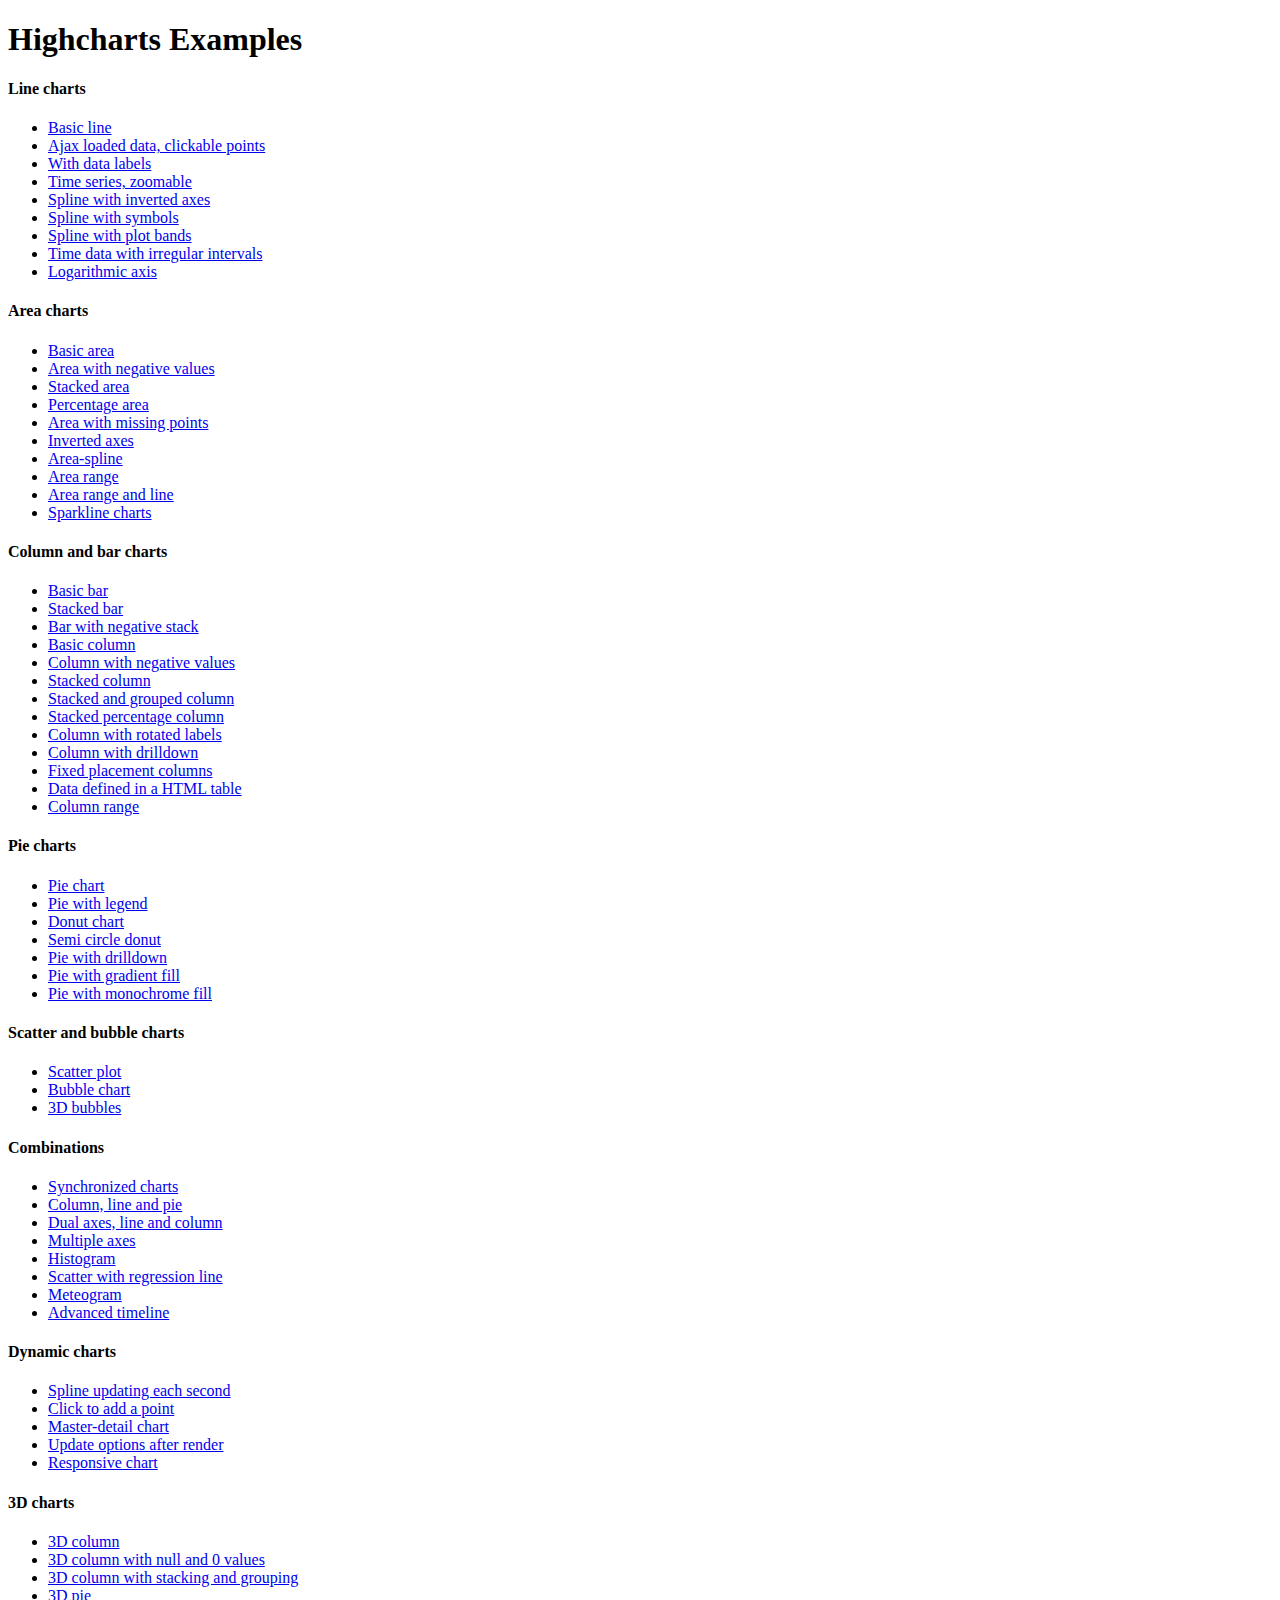
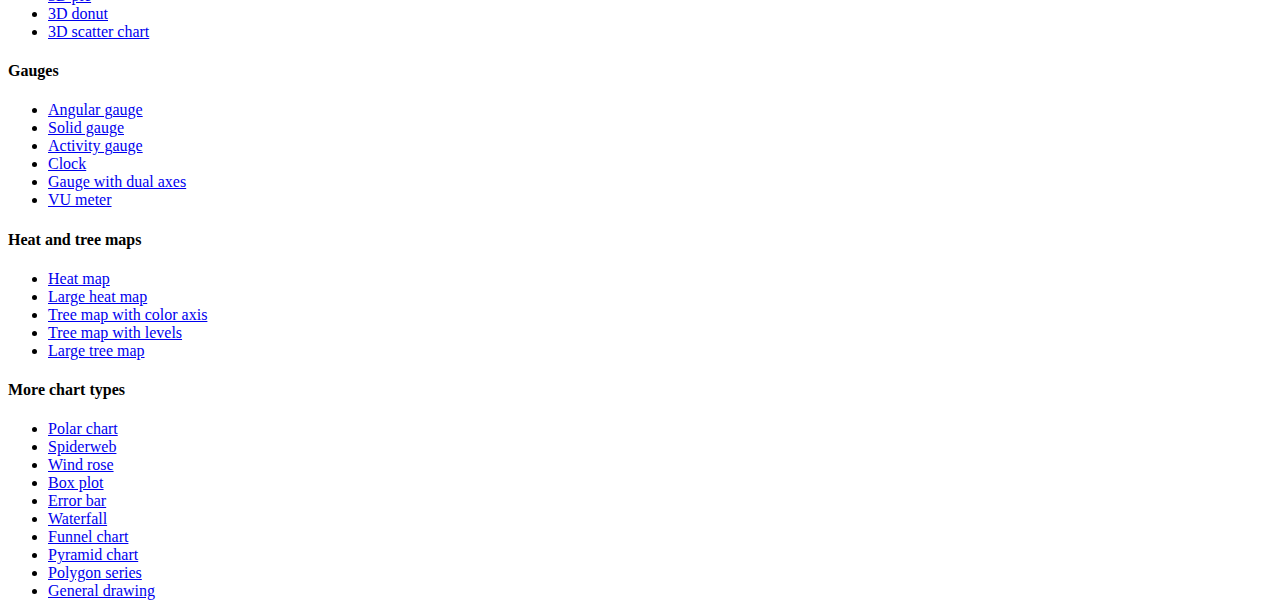
<file: Visualization/static/plugins/Highcharts-5.0.9/index.htm>
<!DOCTYPE HTML PUBLIC "-//W3C//DTD HTML 4.01//EN" "http://www.w3.org/TR/html4/strict.dtd">
<html>
	<head>
		<meta http-equiv="Content-Type" content="text/html; charset=utf-8" />
		<title>Highcharts Examples</title>
	</head>
	<body>
		<h1>Highcharts Examples</h1>
		<h4>Line charts</h4>
		<ul>
			<li><a href="examples/line-basic/index.htm">Basic line</a></li>
			<li><a href="examples/line-ajax/index.htm">Ajax loaded data, clickable points</a></li>
			<li><a href="examples/line-labels/index.htm">With data labels</a></li>
			<li><a href="examples/line-time-series/index.htm">Time series, zoomable</a></li>
			<li><a href="examples/spline-inverted/index.htm">Spline with inverted axes</a></li>
			<li><a href="examples/spline-symbols/index.htm">Spline with symbols</a></li>
			<li><a href="examples/spline-plot-bands/index.htm">Spline with plot bands</a></li>
			<li><a href="examples/spline-irregular-time/index.htm">Time data with irregular intervals</a></li>
			<li><a href="examples/line-log-axis/index.htm">Logarithmic axis</a></li>
		</ul>
		<h4>Area charts</h4>
		<ul>
			<li><a href="examples/area-basic/index.htm">Basic area</a></li>
			<li><a href="examples/area-negative/index.htm">Area with negative values</a></li>
			<li><a href="examples/area-stacked/index.htm">Stacked area</a></li>
			<li><a href="examples/area-stacked-percent/index.htm">Percentage area</a></li>
			<li><a href="examples/area-missing/index.htm">Area with missing points</a></li>
			<li><a href="examples/area-inverted/index.htm">Inverted axes</a></li>
			<li><a href="examples/areaspline/index.htm">Area-spline</a></li>
			<li><a href="examples/arearange/index.htm">Area range</a></li>
			<li><a href="examples/arearange-line/index.htm">Area range and line</a></li>
			<li><a href="examples/sparkline/index.htm">Sparkline charts</a></li>
		</ul>
		<h4>Column and bar charts</h4>
		<ul>
			<li><a href="examples/bar-basic/index.htm">Basic bar</a></li>
			<li><a href="examples/bar-stacked/index.htm">Stacked bar</a></li>
			<li><a href="examples/bar-negative-stack/index.htm">Bar with negative stack</a></li>
			<li><a href="examples/column-basic/index.htm">Basic column</a></li>
			<li><a href="examples/column-negative/index.htm">Column with negative values</a></li>
			<li><a href="examples/column-stacked/index.htm">Stacked column</a></li>
			<li><a href="examples/column-stacked-and-grouped/index.htm">Stacked and grouped column</a></li>
			<li><a href="examples/column-stacked-percent/index.htm">Stacked percentage column</a></li>
			<li><a href="examples/column-rotated-labels/index.htm">Column with rotated labels</a></li>
			<li><a href="examples/column-drilldown/index.htm">Column with drilldown</a></li>
			<li><a href="examples/column-placement/index.htm">Fixed placement columns</a></li>
			<li><a href="examples/column-parsed/index.htm">Data defined in a HTML table</a></li>
			<li><a href="examples/columnrange/index.htm">Column range</a></li>
		</ul>
		<h4>Pie charts</h4>
		<ul>
			<li><a href="examples/pie-basic/index.htm">Pie chart</a></li>
			<li><a href="examples/pie-legend/index.htm">Pie with legend</a></li>
			<li><a href="examples/pie-donut/index.htm">Donut chart</a></li>
			<li><a href="examples/pie-semi-circle/index.htm">Semi circle donut</a></li>
			<li><a href="examples/pie-drilldown/index.htm">Pie with drilldown</a></li>
			<li><a href="examples/pie-gradient/index.htm">Pie with gradient fill</a></li>
			<li><a href="examples/pie-monochrome/index.htm">Pie with monochrome fill</a></li>
		</ul>
		<h4>Scatter and bubble charts</h4>
		<ul>
			<li><a href="examples/scatter/index.htm">Scatter plot</a></li>
			<li><a href="examples/bubble/index.htm">Bubble chart</a></li>
			<li><a href="examples/bubble-3d/index.htm">3D bubbles</a></li>
		</ul>
		<h4>Combinations</h4>
		<ul>
			<li><a href="examples/synchronized-charts/index.htm">Synchronized charts</a></li>
			<li><a href="examples/combo/index.htm">Column, line and pie</a></li>
			<li><a href="examples/combo-dual-axes/index.htm">Dual axes, line and column</a></li>
			<li><a href="examples/combo-multi-axes/index.htm">Multiple axes</a></li>
			<li><a href="examples/combo-histogram/index.htm">Histogram</a></li>
			<li><a href="examples/combo-regression/index.htm">Scatter with regression line</a></li>
			<li><a href="examples/combo-meteogram/index.htm">Meteogram</a></li>
			<li><a href="examples/combo-timeline/index.htm">Advanced timeline</a></li>
		</ul>
		<h4>Dynamic charts</h4>
		<ul>
			<li><a href="examples/dynamic-update/index.htm">Spline updating each second</a></li>
			<li><a href="examples/dynamic-click-to-add/index.htm">Click to add a point</a></li>
			<li><a href="examples/dynamic-master-detail/index.htm">Master-detail chart</a></li>
			<li><a href="examples/chart-update/index.htm">Update options after render</a></li>
			<li><a href="examples/responsive/index.htm">Responsive chart</a></li>
		</ul>
		<h4>3D charts</h4>
		<ul>
			<li><a href="examples/3d-column-interactive/index.htm">3D column</a></li>
			<li><a href="examples/3d-column-null-values/index.htm">3D column with null and 0 values</a></li>
			<li><a href="examples/3d-column-stacking-grouping/index.htm">3D column with stacking and grouping</a></li>
			<li><a href="examples/3d-pie/index.htm">3D pie</a></li>
			<li><a href="examples/3d-pie-donut/index.htm">3D donut</a></li>
			<li><a href="examples/3d-scatter-draggable/index.htm">3D scatter chart</a></li>
		</ul>
		<h4>Gauges</h4>
		<ul>
			<li><a href="examples/gauge-speedometer/index.htm">Angular gauge</a></li>
			<li><a href="examples/gauge-solid/index.htm">Solid gauge</a></li>
			<li><a href="examples/gauge-activity/index.htm">Activity gauge</a></li>
			<li><a href="examples/gauge-clock/index.htm">Clock</a></li>
			<li><a href="examples/gauge-dual/index.htm">Gauge with dual axes</a></li>
			<li><a href="examples/gauge-vu-meter/index.htm">VU meter</a></li>
		</ul>
		<h4>Heat and tree maps</h4>
		<ul>
			<li><a href="examples/heatmap/index.htm">Heat map</a></li>
			<li><a href="examples/heatmap-canvas/index.htm">Large heat map</a></li>
			<li><a href="examples/treemap-coloraxis/index.htm">Tree map with color axis</a></li>
			<li><a href="examples/treemap-with-levels/index.htm">Tree map with levels</a></li>
			<li><a href="examples/treemap-large-dataset/index.htm">Large tree map</a></li>
		</ul>
		<h4>More chart types</h4>
		<ul>
			<li><a href="examples/polar/index.htm">Polar chart</a></li>
			<li><a href="examples/polar-spider/index.htm">Spiderweb</a></li>
			<li><a href="examples/polar-wind-rose/index.htm">Wind rose</a></li>
			<li><a href="examples/box-plot/index.htm">Box plot</a></li>
			<li><a href="examples/error-bar/index.htm">Error bar</a></li>
			<li><a href="examples/waterfall/index.htm">Waterfall</a></li>
			<li><a href="examples/funnel/index.htm">Funnel chart</a></li>
			<li><a href="examples/pyramid/index.htm">Pyramid chart</a></li>
			<li><a href="examples/polygon/index.htm">Polygon series</a></li>
			<li><a href="examples/renderer/index.htm">General drawing</a></li>
		</ul>
	</body>
</html>
</file>
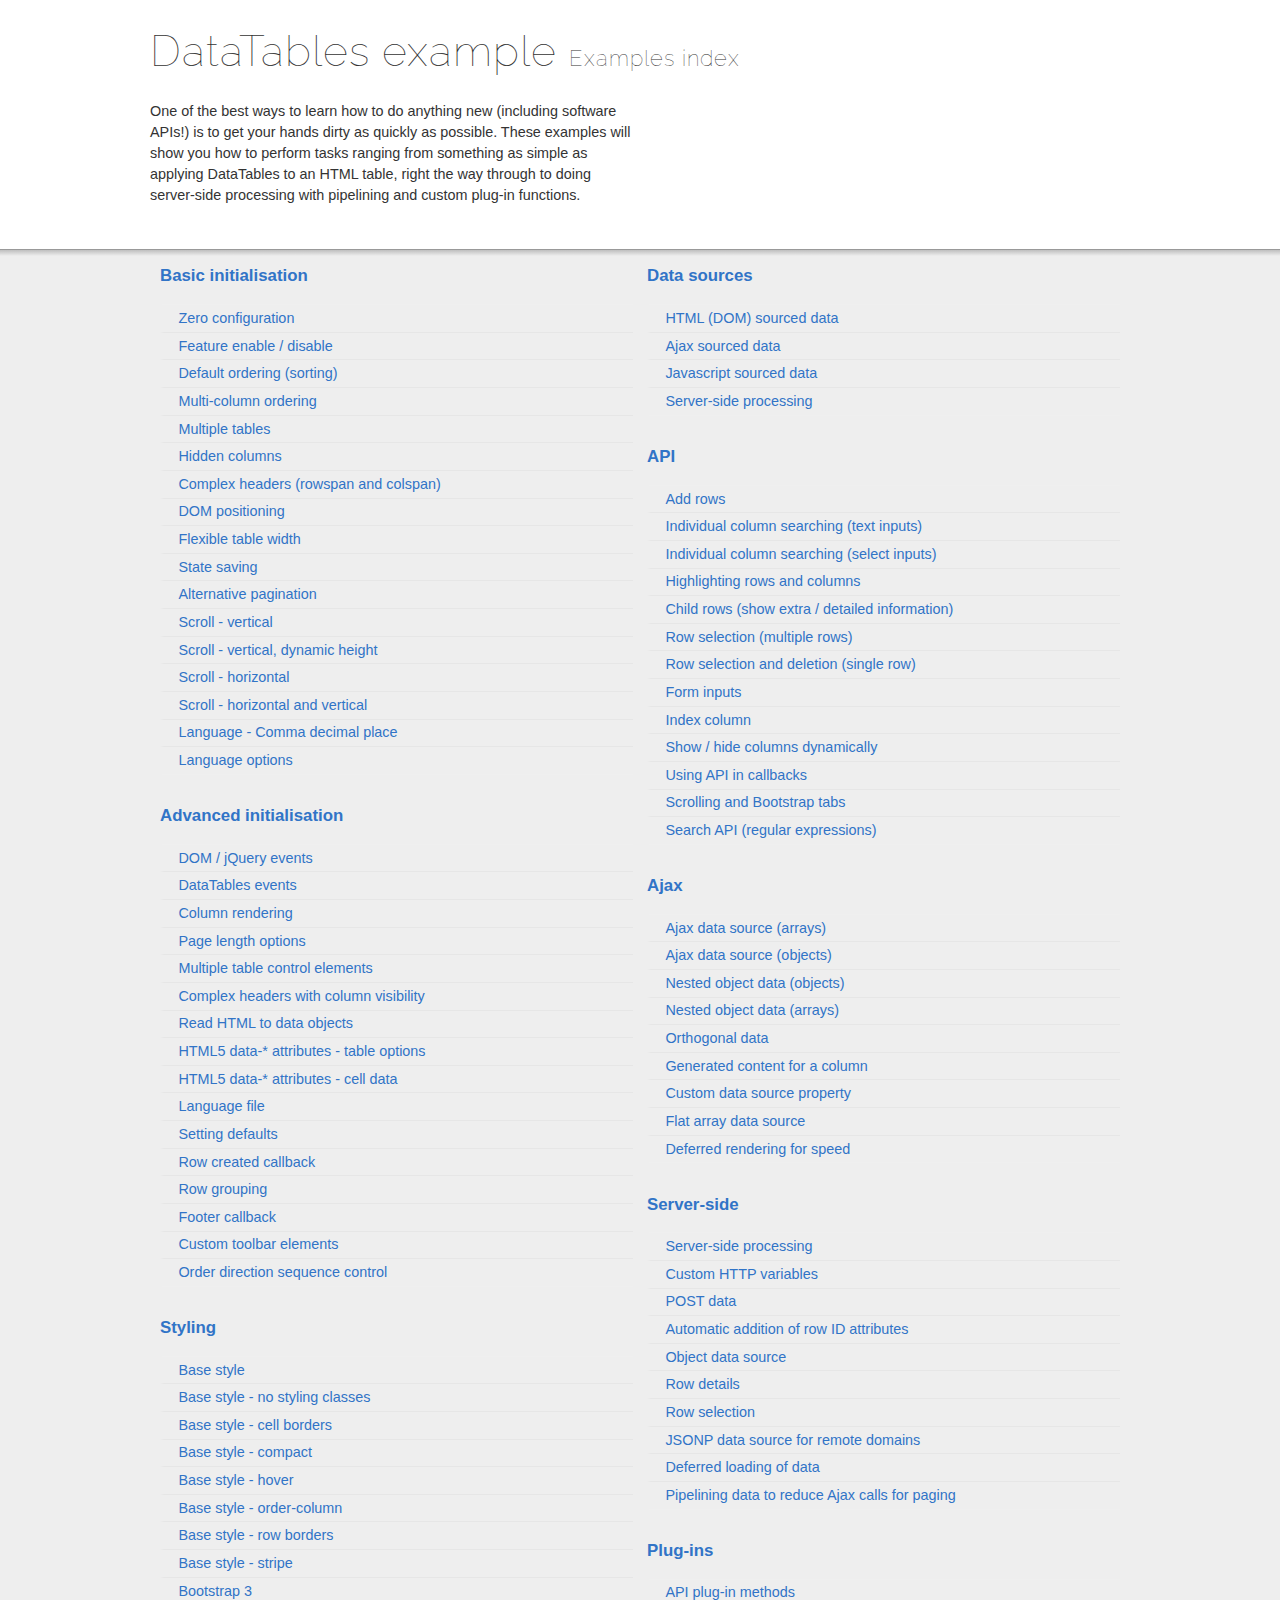
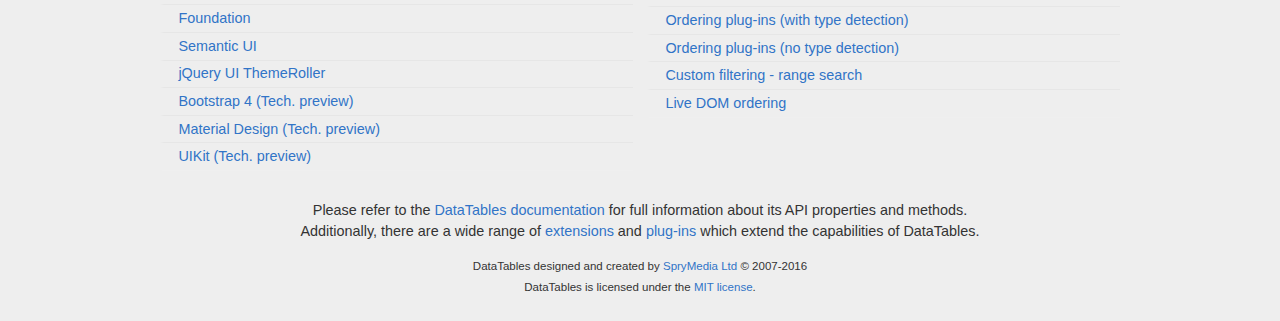
<file: Visualization/static/plugins/DataTables-1.10.13/examples/index.html>
<!DOCTYPE html>
<html>
<head>
	<meta charset="utf-8">
	<link rel="shortcut icon" type="image/ico" href="http://www.datatables.net/favicon.ico">
	<meta name="viewport" content="initial-scale=1.0, maximum-scale=2.0">
	<link rel="stylesheet" type="text/css" href="./resources/syntax/shCore.css">
	<link rel="stylesheet" type="text/css" href="./resources/demo.css">
	<script type="text/javascript" language="javascript" src="//code.jquery.com/jquery-1.12.4.js">
	</script>
	<script type="text/javascript" language="javascript" src="./resources/syntax/shCore.js">
	</script>
	<script type="text/javascript" language="javascript" src="./resources/demo.js">
	</script>
	<title>DataTables examples - Examples index</title>
</head>
<body class="dt-example">
	<div class="container">
		<section>
			<h1>DataTables example <span>Examples index</span></h1>
			<div class="info">
				<p>One of the best ways to learn how to do anything new (including software APIs!) is to get your hands dirty as quickly as possible. These examples will show you
				how to perform tasks ranging from something as simple as applying DataTables to an HTML table, right the way through to doing server-side processing with
				pipelining and custom plug-in functions.</p>
			</div>
		</section>
	</div>
	<section>
		<div class="footer">
			<div class="gradient"></div>
			<div class="liner">
				<div class="toc">
					<div class="toc-group">
						<h3><a href="./basic_init/index.html">Basic initialisation</a></h3>
						<ul class="toc">
							<li>
								<a href="./basic_init/zero_configuration.html">Zero configuration</a>
							</li>
							<li>
								<a href="./basic_init/filter_only.html">Feature enable / disable</a>
							</li>
							<li>
								<a href="./basic_init/table_sorting.html">Default ordering (sorting)</a>
							</li>
							<li>
								<a href="./basic_init/multi_col_sort.html">Multi-column ordering</a>
							</li>
							<li>
								<a href="./basic_init/multiple_tables.html">Multiple tables</a>
							</li>
							<li>
								<a href="./basic_init/hidden_columns.html">Hidden columns</a>
							</li>
							<li>
								<a href="./basic_init/complex_header.html">Complex headers (rowspan and colspan)</a>
							</li>
							<li>
								<a href="./basic_init/dom.html">DOM positioning</a>
							</li>
							<li>
								<a href="./basic_init/flexible_width.html">Flexible table width</a>
							</li>
							<li>
								<a href="./basic_init/state_save.html">State saving</a>
							</li>
							<li>
								<a href="./basic_init/alt_pagination.html">Alternative pagination</a>
							</li>
							<li>
								<a href="./basic_init/scroll_y.html">Scroll - vertical</a>
							</li>
							<li>
								<a href="./basic_init/scroll_y_dynamic.html">Scroll - vertical, dynamic height</a>
							</li>
							<li>
								<a href="./basic_init/scroll_x.html">Scroll - horizontal</a>
							</li>
							<li>
								<a href="./basic_init/scroll_xy.html">Scroll - horizontal and vertical</a>
							</li>
							<li>
								<a href="./basic_init/comma-decimal.html">Language - Comma decimal place</a>
							</li>
							<li>
								<a href="./basic_init/language.html">Language options</a>
							</li>
						</ul>
					</div>
					<div class="toc-group">
						<h3><a href="./advanced_init/index.html">Advanced initialisation</a></h3>
						<ul class="toc">
							<li>
								<a href="./advanced_init/events_live.html">DOM / jQuery events</a>
							</li>
							<li>
								<a href="./advanced_init/dt_events.html">DataTables events</a>
							</li>
							<li>
								<a href="./advanced_init/column_render.html">Column rendering</a>
							</li>
							<li>
								<a href="./advanced_init/length_menu.html">Page length options</a>
							</li>
							<li>
								<a href="./advanced_init/dom_multiple_elements.html">Multiple table control elements</a>
							</li>
							<li>
								<a href="./advanced_init/complex_header.html">Complex headers with column visibility</a>
							</li>
							<li>
								<a href="./advanced_init/object_dom_read.html">Read HTML to data objects</a>
							</li>
							<li>
								<a href="./advanced_init/html5-data-options.html">HTML5 data-* attributes - table options</a>
							</li>
							<li>
								<a href="./advanced_init/html5-data-attributes.html">HTML5 data-* attributes - cell data</a>
							</li>
							<li>
								<a href="./advanced_init/language_file.html">Language file</a>
							</li>
							<li>
								<a href="./advanced_init/defaults.html">Setting defaults</a>
							</li>
							<li>
								<a href="./advanced_init/row_callback.html">Row created callback</a>
							</li>
							<li>
								<a href="./advanced_init/row_grouping.html">Row grouping</a>
							</li>
							<li>
								<a href="./advanced_init/footer_callback.html">Footer callback</a>
							</li>
							<li>
								<a href="./advanced_init/dom_toolbar.html">Custom toolbar elements</a>
							</li>
							<li>
								<a href="./advanced_init/sort_direction_control.html">Order direction sequence control</a>
							</li>
						</ul>
					</div>
					<div class="toc-group">
						<h3><a href="./styling/index.html">Styling</a></h3>
						<ul class="toc">
							<li>
								<a href="./styling/display.html">Base style</a>
							</li>
							<li>
								<a href="./styling/no-classes.html">Base style - no styling classes</a>
							</li>
							<li>
								<a href="./styling/cell-border.html">Base style - cell borders</a>
							</li>
							<li>
								<a href="./styling/compact.html">Base style - compact</a>
							</li>
							<li>
								<a href="./styling/hover.html">Base style - hover</a>
							</li>
							<li>
								<a href="./styling/order-column.html">Base style - order-column</a>
							</li>
							<li>
								<a href="./styling/row-border.html">Base style - row borders</a>
							</li>
							<li>
								<a href="./styling/stripe.html">Base style - stripe</a>
							</li>
							<li>
								<a href="./styling/bootstrap.html">Bootstrap 3</a>
							</li>
							<li>
								<a href="./styling/foundation.html">Foundation</a>
							</li>
							<li>
								<a href="./styling/semanticui.html">Semantic UI</a>
							</li>
							<li>
								<a href="./styling/jqueryUI.html">jQuery UI ThemeRoller</a>
							</li>
							<li>
								<a href="./styling/bootstrap4.html">Bootstrap 4 (Tech. preview)</a>
							</li>
							<li>
								<a href="./styling/material.html">Material Design (Tech. preview)</a>
							</li>
							<li>
								<a href="./styling/uikit.html">UIKit (Tech. preview)</a>
							</li>
						</ul>
					</div>
					<div class="toc-group">
						<h3><a href="./data_sources/index.html">Data sources</a></h3>
						<ul class="toc">
							<li>
								<a href="./data_sources/dom.html">HTML (DOM) sourced data</a>
							</li>
							<li>
								<a href="./data_sources/ajax.html">Ajax sourced data</a>
							</li>
							<li>
								<a href="./data_sources/js_array.html">Javascript sourced data</a>
							</li>
							<li>
								<a href="./data_sources/server_side.html">Server-side processing</a>
							</li>
						</ul>
					</div>
					<div class="toc-group">
						<h3><a href="./api/index.html">API</a></h3>
						<ul class="toc">
							<li>
								<a href="./api/add_row.html">Add rows</a>
							</li>
							<li>
								<a href="./api/multi_filter.html">Individual column searching (text inputs)</a>
							</li>
							<li>
								<a href="./api/multi_filter_select.html">Individual column searching (select inputs)</a>
							</li>
							<li>
								<a href="./api/highlight.html">Highlighting rows and columns</a>
							</li>
							<li>
								<a href="./api/row_details.html">Child rows (show extra / detailed information)</a>
							</li>
							<li>
								<a href="./api/select_row.html">Row selection (multiple rows)</a>
							</li>
							<li>
								<a href="./api/select_single_row.html">Row selection and deletion (single row)</a>
							</li>
							<li>
								<a href="./api/form.html">Form inputs</a>
							</li>
							<li>
								<a href="./api/counter_columns.html">Index column</a>
							</li>
							<li>
								<a href="./api/show_hide.html">Show / hide columns dynamically</a>
							</li>
							<li>
								<a href="./api/api_in_init.html">Using API in callbacks</a>
							</li>
							<li>
								<a href="./api/tabs_and_scrolling.html">Scrolling and Bootstrap tabs</a>
							</li>
							<li>
								<a href="./api/regex.html">Search API (regular expressions)</a>
							</li>
						</ul>
					</div>
					<div class="toc-group">
						<h3><a href="./ajax/index.html">Ajax</a></h3>
						<ul class="toc">
							<li>
								<a href="./ajax/simple.html">Ajax data source (arrays)</a>
							</li>
							<li>
								<a href="./ajax/objects.html">Ajax data source (objects)</a>
							</li>
							<li>
								<a href="./ajax/deep.html">Nested object data (objects)</a>
							</li>
							<li>
								<a href="./ajax/objects_subarrays.html">Nested object data (arrays)</a>
							</li>
							<li>
								<a href="./ajax/orthogonal-data.html">Orthogonal data</a>
							</li>
							<li>
								<a href="./ajax/null_data_source.html">Generated content for a column</a>
							</li>
							<li>
								<a href="./ajax/custom_data_property.html">Custom data source property</a>
							</li>
							<li>
								<a href="./ajax/custom_data_flat.html">Flat array data source</a>
							</li>
							<li>
								<a href="./ajax/defer_render.html">Deferred rendering for speed</a>
							</li>
						</ul>
					</div>
					<div class="toc-group">
						<h3><a href="./server_side/index.html">Server-side</a></h3>
						<ul class="toc">
							<li>
								<a href="./server_side/simple.html">Server-side processing</a>
							</li>
							<li>
								<a href="./server_side/custom_vars.html">Custom HTTP variables</a>
							</li>
							<li>
								<a href="./server_side/post.html">POST data</a>
							</li>
							<li>
								<a href="./server_side/ids.html">Automatic addition of row ID attributes</a>
							</li>
							<li>
								<a href="./server_side/object_data.html">Object data source</a>
							</li>
							<li>
								<a href="./server_side/row_details.html">Row details</a>
							</li>
							<li>
								<a href="./server_side/select_rows.html">Row selection</a>
							</li>
							<li>
								<a href="./server_side/jsonp.html">JSONP data source for remote domains</a>
							</li>
							<li>
								<a href="./server_side/defer_loading.html">Deferred loading of data</a>
							</li>
							<li>
								<a href="./server_side/pipeline.html">Pipelining data to reduce Ajax calls for paging</a>
							</li>
						</ul>
					</div>
					<div class="toc-group">
						<h3><a href="./plug-ins/index.html">Plug-ins</a></h3>
						<ul class="toc">
							<li>
								<a href="./plug-ins/api.html">API plug-in methods</a>
							</li>
							<li>
								<a href="./plug-ins/sorting_auto.html">Ordering plug-ins (with type detection)</a>
							</li>
							<li>
								<a href="./plug-ins/sorting_manual.html">Ordering plug-ins (no type detection)</a>
							</li>
							<li>
								<a href="./plug-ins/range_filtering.html">Custom filtering - range search</a>
							</li>
							<li>
								<a href="./plug-ins/dom_sort.html">Live DOM ordering</a>
							</li>
						</ul>
					</div>
				</div>
				<div class="epilogue">
					<p>Please refer to the <a href="http://www.datatables.net">DataTables documentation</a> for full information about its API properties and methods.<br>
					Additionally, there are a wide range of <a href="http://www.datatables.net/extensions">extensions</a> and <a href=
					"http://www.datatables.net/plug-ins">plug-ins</a> which extend the capabilities of DataTables.</p>
					<p class="copyright">DataTables designed and created by <a href="http://www.sprymedia.co.uk">SpryMedia Ltd</a> © 2007-2016<br>
					DataTables is licensed under the <a href="http://www.datatables.net/mit">MIT license</a>.</p>
				</div>
			</div>
		</div>
	</section>
</body>
</html>
</file>
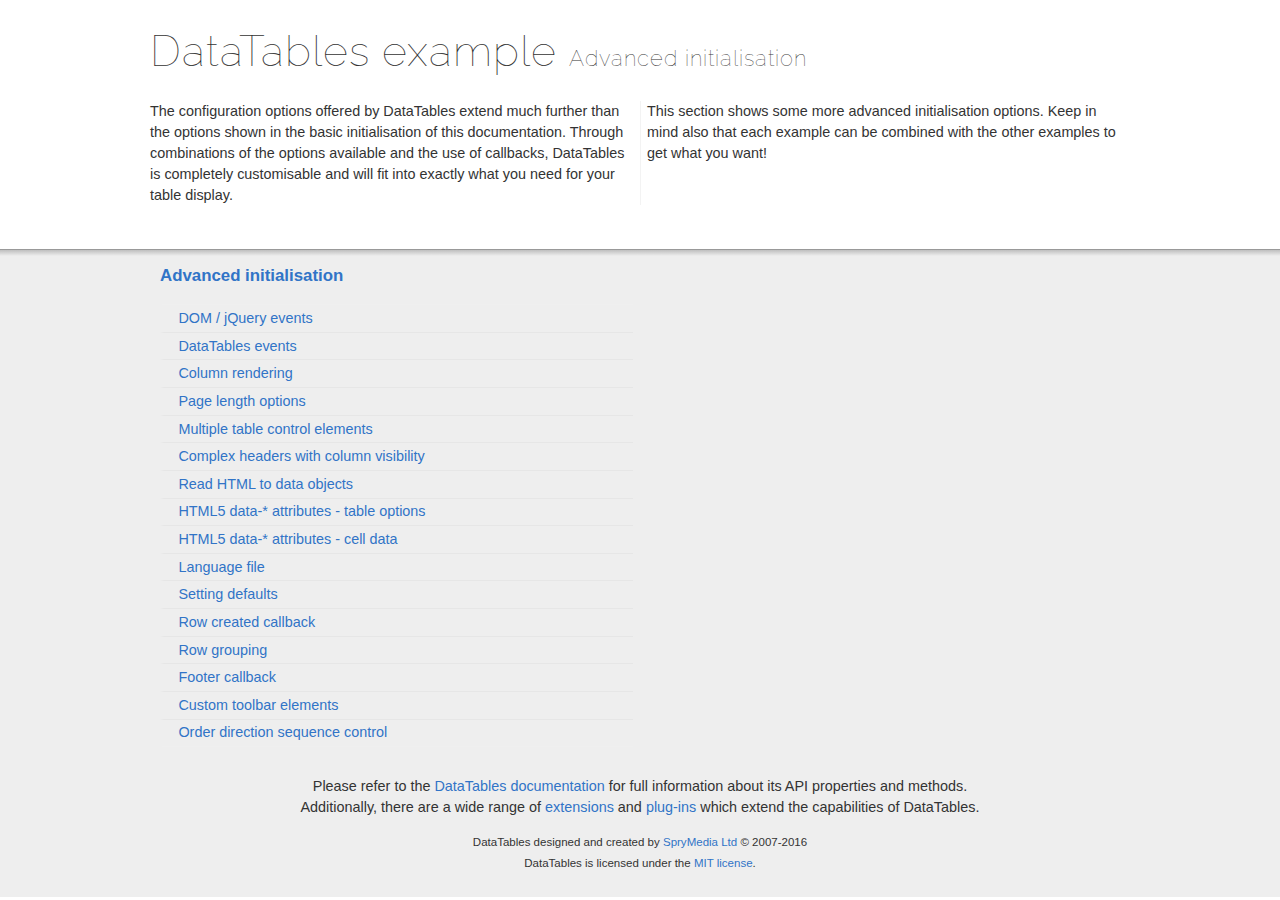
<file: Visualization/static/plugins/DataTables-1.10.13/examples/advanced_init/index.html>
<!DOCTYPE html>
<html>
<head>
	<meta charset="utf-8">
	<link rel="shortcut icon" type="image/ico" href="http://www.datatables.net/favicon.ico">
	<meta name="viewport" content="initial-scale=1.0, maximum-scale=2.0">
	<link rel="stylesheet" type="text/css" href="../resources/syntax/shCore.css">
	<link rel="stylesheet" type="text/css" href="../resources/demo.css">
	<script type="text/javascript" language="javascript" src="//code.jquery.com/jquery-1.12.4.js">
	</script>
	<script type="text/javascript" language="javascript" src="../resources/syntax/shCore.js">
	</script>
	<script type="text/javascript" language="javascript" src="../resources/demo.js">
	</script>
	<title>DataTables examples - Advanced initialisation</title>
</head>
<body class="dt-example">
	<div class="container">
		<section>
			<h1>DataTables example <span>Advanced initialisation</span></h1>
			<div class="info">
				<p>The configuration options offered by DataTables extend much further than the options shown in the basic initialisation of this documentation. Through
				combinations of the options available and the use of callbacks, DataTables is completely customisable and will fit into exactly what you need for your table
				display.</p>
				<p>This section shows some more advanced initialisation options. Keep in mind also that each example can be combined with the other examples to get what you
				want!</p>
			</div>
		</section>
	</div>
	<section>
		<div class="footer">
			<div class="gradient"></div>
			<div class="liner">
				<div class="toc">
					<div class="toc-group">
						<h3><a href="./index.html">Advanced initialisation</a></h3>
						<ul class="toc">
							<li>
								<a href="./events_live.html">DOM / jQuery events</a>
							</li>
							<li>
								<a href="./dt_events.html">DataTables events</a>
							</li>
							<li>
								<a href="./column_render.html">Column rendering</a>
							</li>
							<li>
								<a href="./length_menu.html">Page length options</a>
							</li>
							<li>
								<a href="./dom_multiple_elements.html">Multiple table control elements</a>
							</li>
							<li>
								<a href="./complex_header.html">Complex headers with column visibility</a>
							</li>
							<li>
								<a href="./object_dom_read.html">Read HTML to data objects</a>
							</li>
							<li>
								<a href="./html5-data-options.html">HTML5 data-* attributes - table options</a>
							</li>
							<li>
								<a href="./html5-data-attributes.html">HTML5 data-* attributes - cell data</a>
							</li>
							<li>
								<a href="./language_file.html">Language file</a>
							</li>
							<li>
								<a href="./defaults.html">Setting defaults</a>
							</li>
							<li>
								<a href="./row_callback.html">Row created callback</a>
							</li>
							<li>
								<a href="./row_grouping.html">Row grouping</a>
							</li>
							<li>
								<a href="./footer_callback.html">Footer callback</a>
							</li>
							<li>
								<a href="./dom_toolbar.html">Custom toolbar elements</a>
							</li>
							<li>
								<a href="./sort_direction_control.html">Order direction sequence control</a>
							</li>
						</ul>
					</div>
				</div>
				<div class="epilogue">
					<p>Please refer to the <a href="http://www.datatables.net">DataTables documentation</a> for full information about its API properties and methods.<br>
					Additionally, there are a wide range of <a href="http://www.datatables.net/extensions">extensions</a> and <a href=
					"http://www.datatables.net/plug-ins">plug-ins</a> which extend the capabilities of DataTables.</p>
					<p class="copyright">DataTables designed and created by <a href="http://www.sprymedia.co.uk">SpryMedia Ltd</a> © 2007-2016<br>
					DataTables is licensed under the <a href="http://www.datatables.net/mit">MIT license</a>.</p>
				</div>
			</div>
		</div>
	</section>
</body>
</html>
</file>
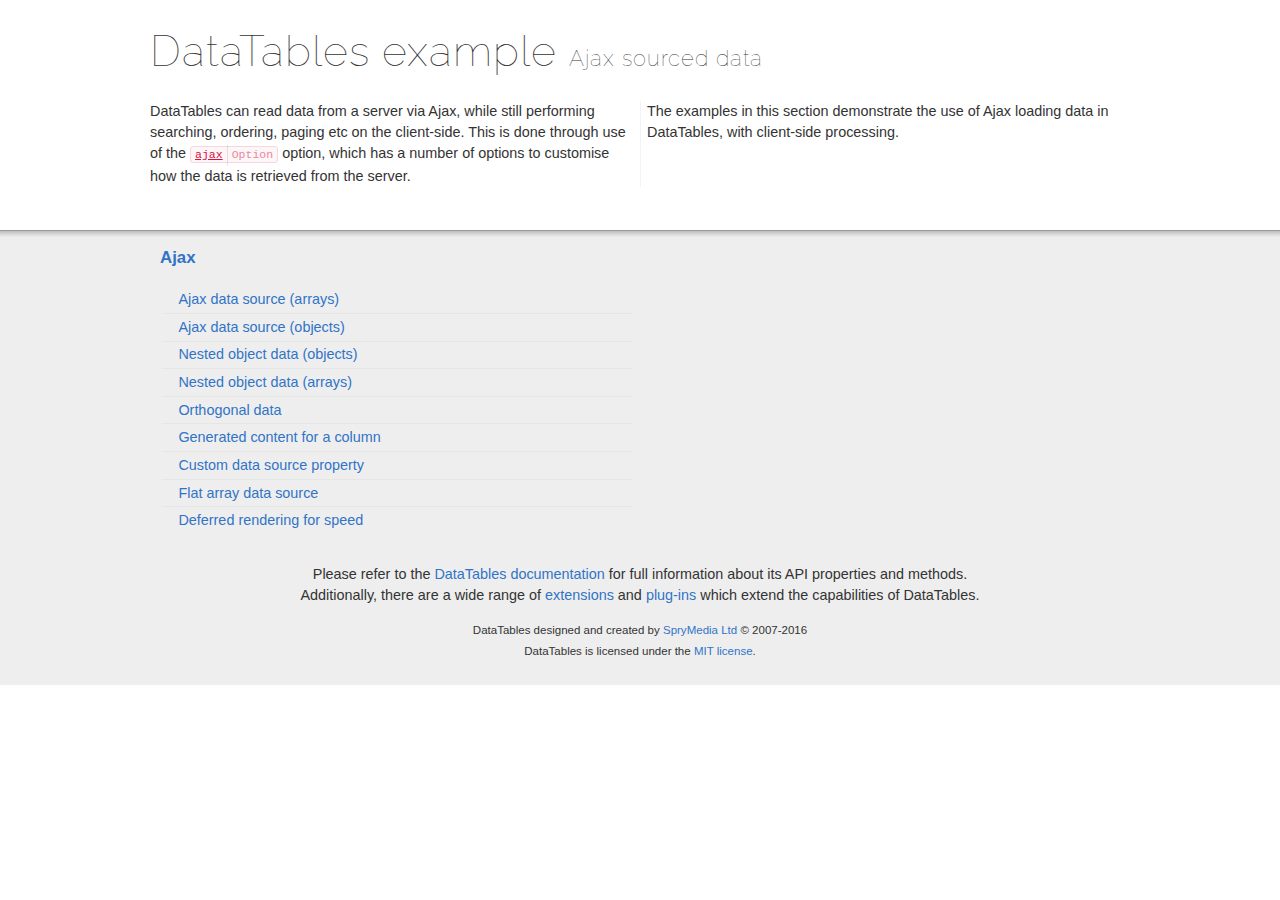
<file: Visualization/static/plugins/DataTables-1.10.13/examples/ajax/index.html>
<!DOCTYPE html>
<html>
<head>
	<meta charset="utf-8">
	<link rel="shortcut icon" type="image/ico" href="http://www.datatables.net/favicon.ico">
	<meta name="viewport" content="initial-scale=1.0, maximum-scale=2.0">
	<link rel="stylesheet" type="text/css" href="../resources/syntax/shCore.css">
	<link rel="stylesheet" type="text/css" href="../resources/demo.css">
	<script type="text/javascript" language="javascript" src="//code.jquery.com/jquery-1.12.4.js">
	</script>
	<script type="text/javascript" language="javascript" src="../resources/syntax/shCore.js">
	</script>
	<script type="text/javascript" language="javascript" src="../resources/demo.js">
	</script>
	<title>DataTables examples - Ajax sourced data</title>
</head>
<body class="dt-example">
	<div class="container">
		<section>
			<h1>DataTables example <span>Ajax sourced data</span></h1>
			<div class="info">
				<p>DataTables can read data from a server via Ajax, while still performing searching, ordering, paging etc on the client-side. This is done through use of the
				<a href="//datatables.net/reference/option/ajax"><code class="option" title="DataTables initialisation option">ajax</code></a> option, which has a number of
				options to customise how the data is retrieved from the server.</p>
				<p>The examples in this section demonstrate the use of Ajax loading data in DataTables, with client-side processing.</p>
			</div>
		</section>
	</div>
	<section>
		<div class="footer">
			<div class="gradient"></div>
			<div class="liner">
				<div class="toc">
					<div class="toc-group">
						<h3><a href="./index.html">Ajax</a></h3>
						<ul class="toc">
							<li>
								<a href="./simple.html">Ajax data source (arrays)</a>
							</li>
							<li>
								<a href="./objects.html">Ajax data source (objects)</a>
							</li>
							<li>
								<a href="./deep.html">Nested object data (objects)</a>
							</li>
							<li>
								<a href="./objects_subarrays.html">Nested object data (arrays)</a>
							</li>
							<li>
								<a href="./orthogonal-data.html">Orthogonal data</a>
							</li>
							<li>
								<a href="./null_data_source.html">Generated content for a column</a>
							</li>
							<li>
								<a href="./custom_data_property.html">Custom data source property</a>
							</li>
							<li>
								<a href="./custom_data_flat.html">Flat array data source</a>
							</li>
							<li>
								<a href="./defer_render.html">Deferred rendering for speed</a>
							</li>
						</ul>
					</div>
				</div>
				<div class="epilogue">
					<p>Please refer to the <a href="http://www.datatables.net">DataTables documentation</a> for full information about its API properties and methods.<br>
					Additionally, there are a wide range of <a href="http://www.datatables.net/extensions">extensions</a> and <a href=
					"http://www.datatables.net/plug-ins">plug-ins</a> which extend the capabilities of DataTables.</p>
					<p class="copyright">DataTables designed and created by <a href="http://www.sprymedia.co.uk">SpryMedia Ltd</a> © 2007-2016<br>
					DataTables is licensed under the <a href="http://www.datatables.net/mit">MIT license</a>.</p>
				</div>
			</div>
		</div>
	</section>
</body>
</html>
</file>
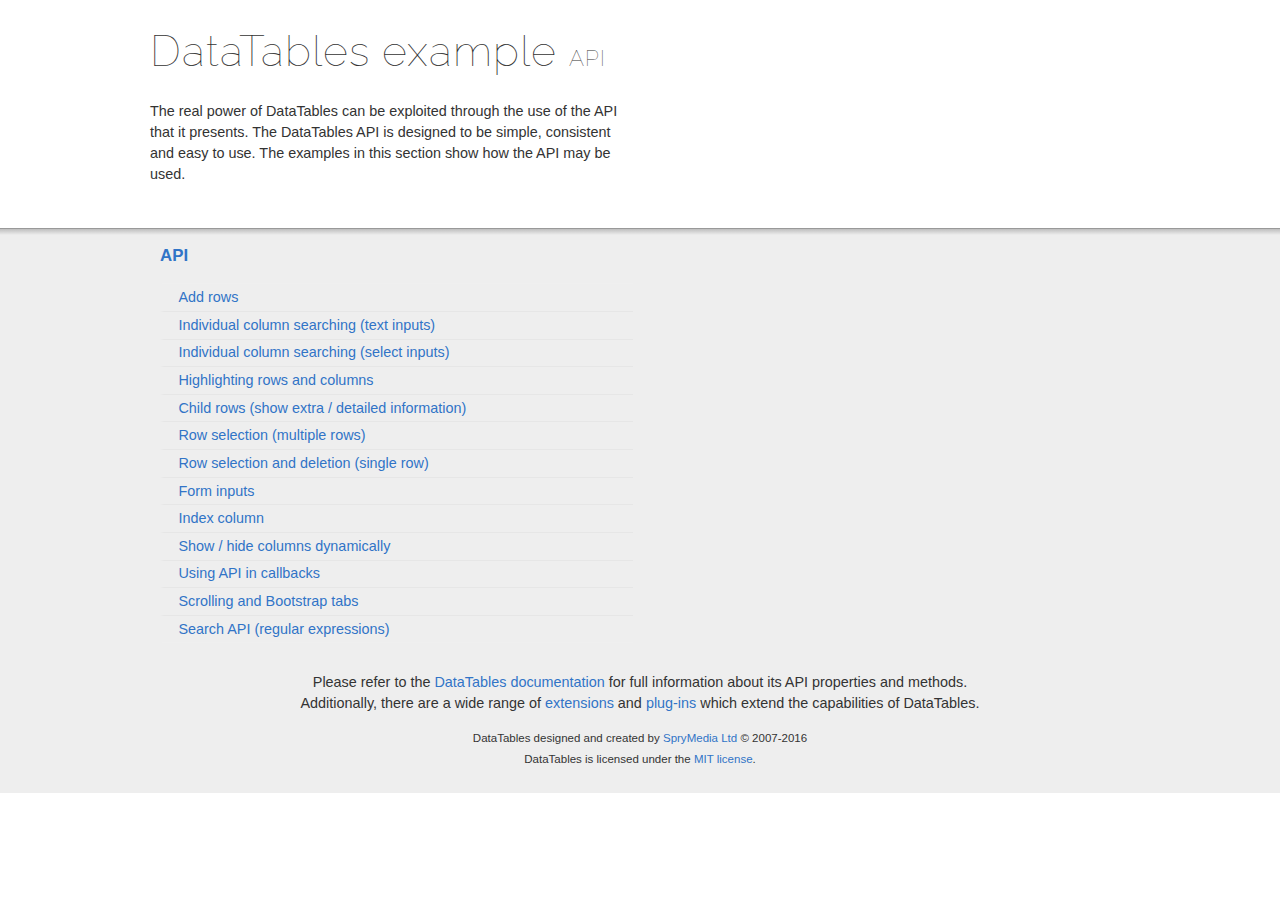
<file: Visualization/static/plugins/DataTables-1.10.13/examples/api/index.html>
<!DOCTYPE html>
<html>
<head>
	<meta charset="utf-8">
	<link rel="shortcut icon" type="image/ico" href="http://www.datatables.net/favicon.ico">
	<meta name="viewport" content="initial-scale=1.0, maximum-scale=2.0">
	<link rel="stylesheet" type="text/css" href="../resources/syntax/shCore.css">
	<link rel="stylesheet" type="text/css" href="../resources/demo.css">
	<script type="text/javascript" language="javascript" src="//code.jquery.com/jquery-1.12.4.js">
	</script>
	<script type="text/javascript" language="javascript" src="../resources/syntax/shCore.js">
	</script>
	<script type="text/javascript" language="javascript" src="../resources/demo.js">
	</script>
	<title>DataTables examples - API</title>
</head>
<body class="dt-example">
	<div class="container">
		<section>
			<h1>DataTables example <span>API</span></h1>
			<div class="info">
				<p>The real power of DataTables can be exploited through the use of the API that it presents. The DataTables API is designed to be simple, consistent and easy to
				use. The examples in this section show how the API may be used.</p>
			</div>
		</section>
	</div>
	<section>
		<div class="footer">
			<div class="gradient"></div>
			<div class="liner">
				<div class="toc">
					<div class="toc-group">
						<h3><a href="./index.html">API</a></h3>
						<ul class="toc">
							<li>
								<a href="./add_row.html">Add rows</a>
							</li>
							<li>
								<a href="./multi_filter.html">Individual column searching (text inputs)</a>
							</li>
							<li>
								<a href="./multi_filter_select.html">Individual column searching (select inputs)</a>
							</li>
							<li>
								<a href="./highlight.html">Highlighting rows and columns</a>
							</li>
							<li>
								<a href="./row_details.html">Child rows (show extra / detailed information)</a>
							</li>
							<li>
								<a href="./select_row.html">Row selection (multiple rows)</a>
							</li>
							<li>
								<a href="./select_single_row.html">Row selection and deletion (single row)</a>
							</li>
							<li>
								<a href="./form.html">Form inputs</a>
							</li>
							<li>
								<a href="./counter_columns.html">Index column</a>
							</li>
							<li>
								<a href="./show_hide.html">Show / hide columns dynamically</a>
							</li>
							<li>
								<a href="./api_in_init.html">Using API in callbacks</a>
							</li>
							<li>
								<a href="./tabs_and_scrolling.html">Scrolling and Bootstrap tabs</a>
							</li>
							<li>
								<a href="./regex.html">Search API (regular expressions)</a>
							</li>
						</ul>
					</div>
				</div>
				<div class="epilogue">
					<p>Please refer to the <a href="http://www.datatables.net">DataTables documentation</a> for full information about its API properties and methods.<br>
					Additionally, there are a wide range of <a href="http://www.datatables.net/extensions">extensions</a> and <a href=
					"http://www.datatables.net/plug-ins">plug-ins</a> which extend the capabilities of DataTables.</p>
					<p class="copyright">DataTables designed and created by <a href="http://www.sprymedia.co.uk">SpryMedia Ltd</a> © 2007-2016<br>
					DataTables is licensed under the <a href="http://www.datatables.net/mit">MIT license</a>.</p>
				</div>
			</div>
		</div>
	</section>
</body>
</html>
</file>
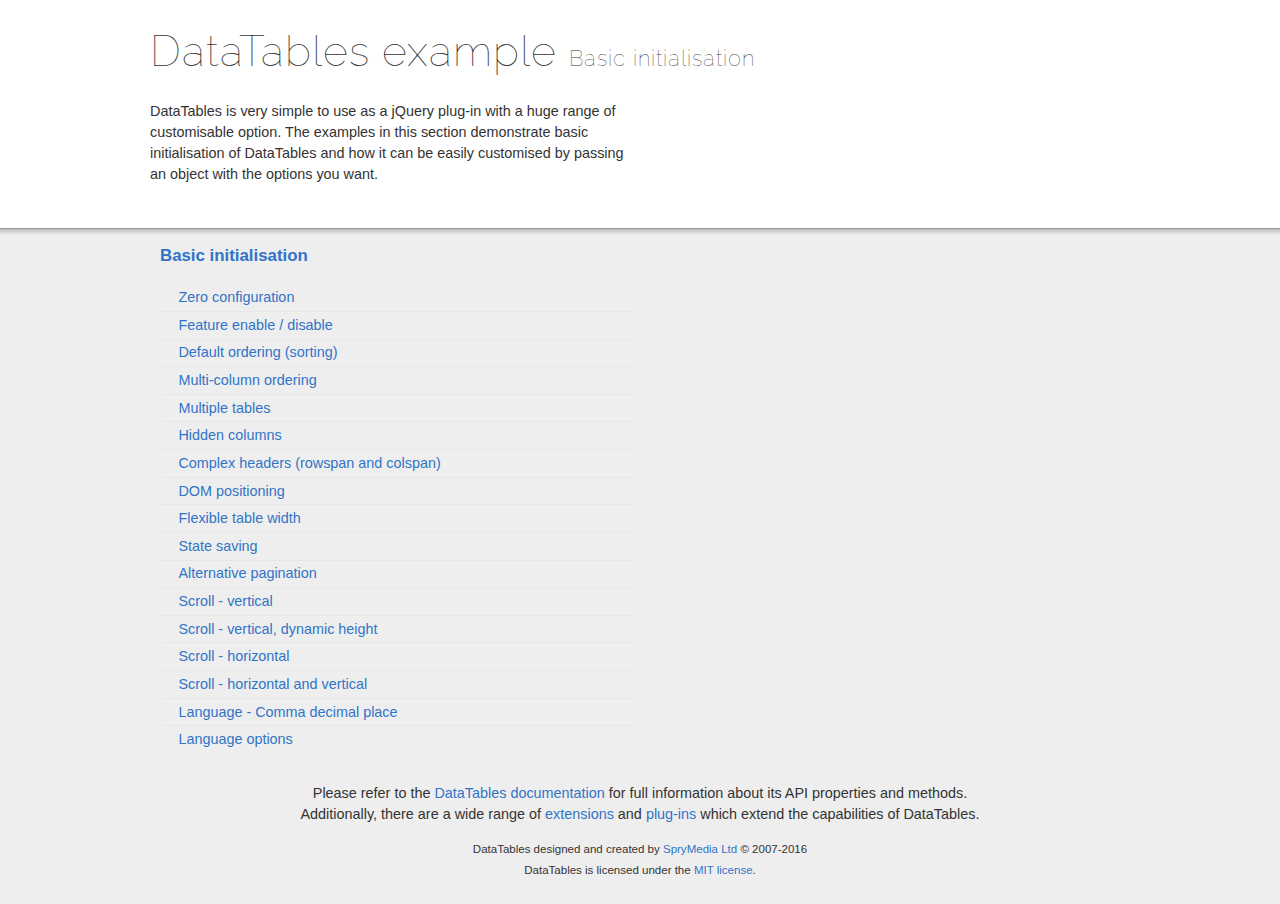
<file: Visualization/static/plugins/DataTables-1.10.13/examples/basic_init/index.html>
<!DOCTYPE html>
<html>
<head>
	<meta charset="utf-8">
	<link rel="shortcut icon" type="image/ico" href="http://www.datatables.net/favicon.ico">
	<meta name="viewport" content="initial-scale=1.0, maximum-scale=2.0">
	<link rel="stylesheet" type="text/css" href="../resources/syntax/shCore.css">
	<link rel="stylesheet" type="text/css" href="../resources/demo.css">
	<script type="text/javascript" language="javascript" src="//code.jquery.com/jquery-1.12.4.js">
	</script>
	<script type="text/javascript" language="javascript" src="../resources/syntax/shCore.js">
	</script>
	<script type="text/javascript" language="javascript" src="../resources/demo.js">
	</script>
	<title>DataTables examples - Basic initialisation</title>
</head>
<body class="dt-example">
	<div class="container">
		<section>
			<h1>DataTables example <span>Basic initialisation</span></h1>
			<div class="info">
				<p>DataTables is very simple to use as a jQuery plug-in with a huge range of customisable option. The examples in this section demonstrate basic initialisation of
				DataTables and how it can be easily customised by passing an object with the options you want.</p>
			</div>
		</section>
	</div>
	<section>
		<div class="footer">
			<div class="gradient"></div>
			<div class="liner">
				<div class="toc">
					<div class="toc-group">
						<h3><a href="./index.html">Basic initialisation</a></h3>
						<ul class="toc">
							<li>
								<a href="./zero_configuration.html">Zero configuration</a>
							</li>
							<li>
								<a href="./filter_only.html">Feature enable / disable</a>
							</li>
							<li>
								<a href="./table_sorting.html">Default ordering (sorting)</a>
							</li>
							<li>
								<a href="./multi_col_sort.html">Multi-column ordering</a>
							</li>
							<li>
								<a href="./multiple_tables.html">Multiple tables</a>
							</li>
							<li>
								<a href="./hidden_columns.html">Hidden columns</a>
							</li>
							<li>
								<a href="./complex_header.html">Complex headers (rowspan and colspan)</a>
							</li>
							<li>
								<a href="./dom.html">DOM positioning</a>
							</li>
							<li>
								<a href="./flexible_width.html">Flexible table width</a>
							</li>
							<li>
								<a href="./state_save.html">State saving</a>
							</li>
							<li>
								<a href="./alt_pagination.html">Alternative pagination</a>
							</li>
							<li>
								<a href="./scroll_y.html">Scroll - vertical</a>
							</li>
							<li>
								<a href="./scroll_y_dynamic.html">Scroll - vertical, dynamic height</a>
							</li>
							<li>
								<a href="./scroll_x.html">Scroll - horizontal</a>
							</li>
							<li>
								<a href="./scroll_xy.html">Scroll - horizontal and vertical</a>
							</li>
							<li>
								<a href="./comma-decimal.html">Language - Comma decimal place</a>
							</li>
							<li>
								<a href="./language.html">Language options</a>
							</li>
						</ul>
					</div>
				</div>
				<div class="epilogue">
					<p>Please refer to the <a href="http://www.datatables.net">DataTables documentation</a> for full information about its API properties and methods.<br>
					Additionally, there are a wide range of <a href="http://www.datatables.net/extensions">extensions</a> and <a href=
					"http://www.datatables.net/plug-ins">plug-ins</a> which extend the capabilities of DataTables.</p>
					<p class="copyright">DataTables designed and created by <a href="http://www.sprymedia.co.uk">SpryMedia Ltd</a> © 2007-2016<br>
					DataTables is licensed under the <a href="http://www.datatables.net/mit">MIT license</a>.</p>
				</div>
			</div>
		</div>
	</section>
</body>
</html>
</file>
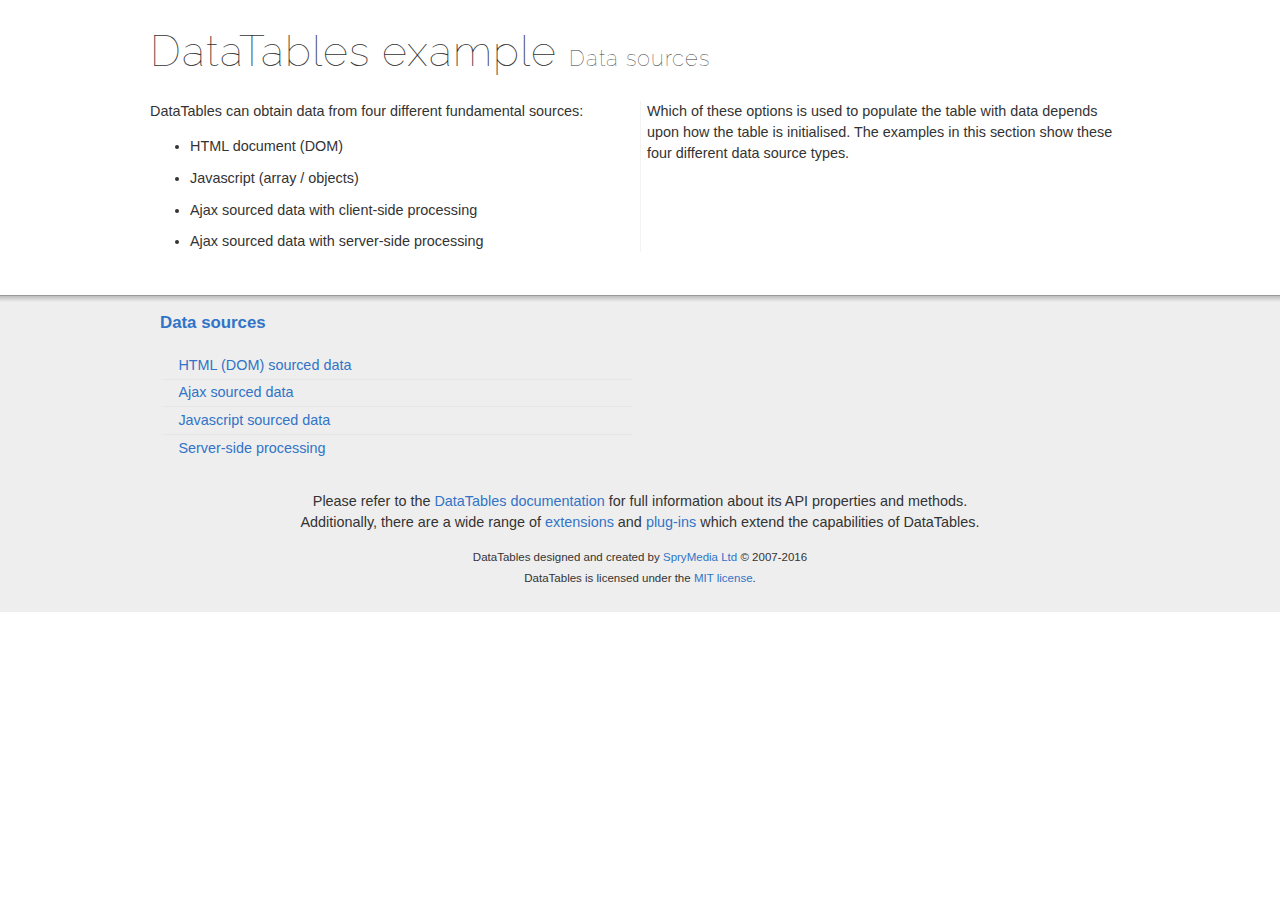
<file: Visualization/static/plugins/DataTables-1.10.13/examples/data_sources/index.html>
<!DOCTYPE html>
<html>
<head>
	<meta charset="utf-8">
	<link rel="shortcut icon" type="image/ico" href="http://www.datatables.net/favicon.ico">
	<meta name="viewport" content="initial-scale=1.0, maximum-scale=2.0">
	<link rel="stylesheet" type="text/css" href="../resources/syntax/shCore.css">
	<link rel="stylesheet" type="text/css" href="../resources/demo.css">
	<script type="text/javascript" language="javascript" src="//code.jquery.com/jquery-1.12.4.js">
	</script>
	<script type="text/javascript" language="javascript" src="../resources/syntax/shCore.js">
	</script>
	<script type="text/javascript" language="javascript" src="../resources/demo.js">
	</script>
	<title>DataTables examples - Data sources</title>
</head>
<body class="dt-example">
	<div class="container">
		<section>
			<h1>DataTables example <span>Data sources</span></h1>
			<div class="info">
				<p>DataTables can obtain data from four different fundamental sources:</p>
				<ul class="markdown">
					<li>HTML document (DOM)</li>
					<li>Javascript (array / objects)</li>
					<li>Ajax sourced data with client-side processing</li>
					<li>Ajax sourced data with server-side processing</li>
				</ul>
				<p>Which of these options is used to populate the table with data depends upon how the table is initialised. The examples in this section show these four different
				data source types.</p>
			</div>
		</section>
	</div>
	<section>
		<div class="footer">
			<div class="gradient"></div>
			<div class="liner">
				<div class="toc">
					<div class="toc-group">
						<h3><a href="./index.html">Data sources</a></h3>
						<ul class="toc">
							<li>
								<a href="./dom.html">HTML (DOM) sourced data</a>
							</li>
							<li>
								<a href="./ajax.html">Ajax sourced data</a>
							</li>
							<li>
								<a href="./js_array.html">Javascript sourced data</a>
							</li>
							<li>
								<a href="./server_side.html">Server-side processing</a>
							</li>
						</ul>
					</div>
				</div>
				<div class="epilogue">
					<p>Please refer to the <a href="http://www.datatables.net">DataTables documentation</a> for full information about its API properties and methods.<br>
					Additionally, there are a wide range of <a href="http://www.datatables.net/extensions">extensions</a> and <a href=
					"http://www.datatables.net/plug-ins">plug-ins</a> which extend the capabilities of DataTables.</p>
					<p class="copyright">DataTables designed and created by <a href="http://www.sprymedia.co.uk">SpryMedia Ltd</a> © 2007-2016<br>
					DataTables is licensed under the <a href="http://www.datatables.net/mit">MIT license</a>.</p>
				</div>
			</div>
		</div>
	</section>
</body>
</html>
</file>
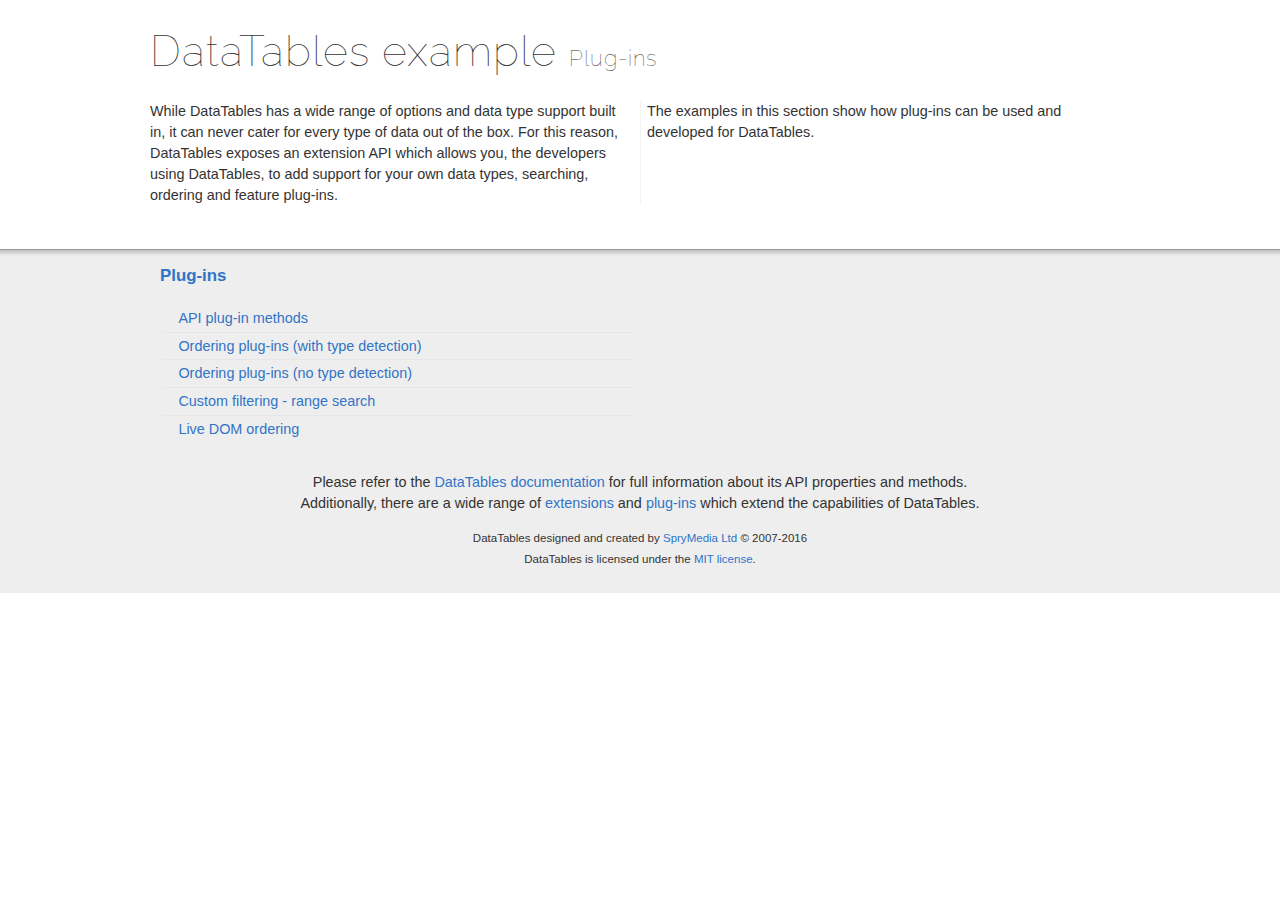
<file: Visualization/static/plugins/DataTables-1.10.13/examples/plug-ins/index.html>
<!DOCTYPE html>
<html>
<head>
	<meta charset="utf-8">
	<link rel="shortcut icon" type="image/ico" href="http://www.datatables.net/favicon.ico">
	<meta name="viewport" content="initial-scale=1.0, maximum-scale=2.0">
	<link rel="stylesheet" type="text/css" href="../resources/syntax/shCore.css">
	<link rel="stylesheet" type="text/css" href="../resources/demo.css">
	<script type="text/javascript" language="javascript" src="//code.jquery.com/jquery-1.12.4.js">
	</script>
	<script type="text/javascript" language="javascript" src="../resources/syntax/shCore.js">
	</script>
	<script type="text/javascript" language="javascript" src="../resources/demo.js">
	</script>
	<title>DataTables examples - Plug-ins</title>
</head>
<body class="dt-example">
	<div class="container">
		<section>
			<h1>DataTables example <span>Plug-ins</span></h1>
			<div class="info">
				<p>While DataTables has a wide range of options and data type support built in, it can never cater for every type of data out of the box. For this reason,
				DataTables exposes an extension API which allows you, the developers using DataTables, to add support for your own data types, searching, ordering and feature
				plug-ins.</p>
				<p>The examples in this section show how plug-ins can be used and developed for DataTables.</p>
			</div>
		</section>
	</div>
	<section>
		<div class="footer">
			<div class="gradient"></div>
			<div class="liner">
				<div class="toc">
					<div class="toc-group">
						<h3><a href="./index.html">Plug-ins</a></h3>
						<ul class="toc">
							<li>
								<a href="./api.html">API plug-in methods</a>
							</li>
							<li>
								<a href="./sorting_auto.html">Ordering plug-ins (with type detection)</a>
							</li>
							<li>
								<a href="./sorting_manual.html">Ordering plug-ins (no type detection)</a>
							</li>
							<li>
								<a href="./range_filtering.html">Custom filtering - range search</a>
							</li>
							<li>
								<a href="./dom_sort.html">Live DOM ordering</a>
							</li>
						</ul>
					</div>
				</div>
				<div class="epilogue">
					<p>Please refer to the <a href="http://www.datatables.net">DataTables documentation</a> for full information about its API properties and methods.<br>
					Additionally, there are a wide range of <a href="http://www.datatables.net/extensions">extensions</a> and <a href=
					"http://www.datatables.net/plug-ins">plug-ins</a> which extend the capabilities of DataTables.</p>
					<p class="copyright">DataTables designed and created by <a href="http://www.sprymedia.co.uk">SpryMedia Ltd</a> © 2007-2016<br>
					DataTables is licensed under the <a href="http://www.datatables.net/mit">MIT license</a>.</p>
				</div>
			</div>
		</div>
	</section>
</body>
</html>
</file>
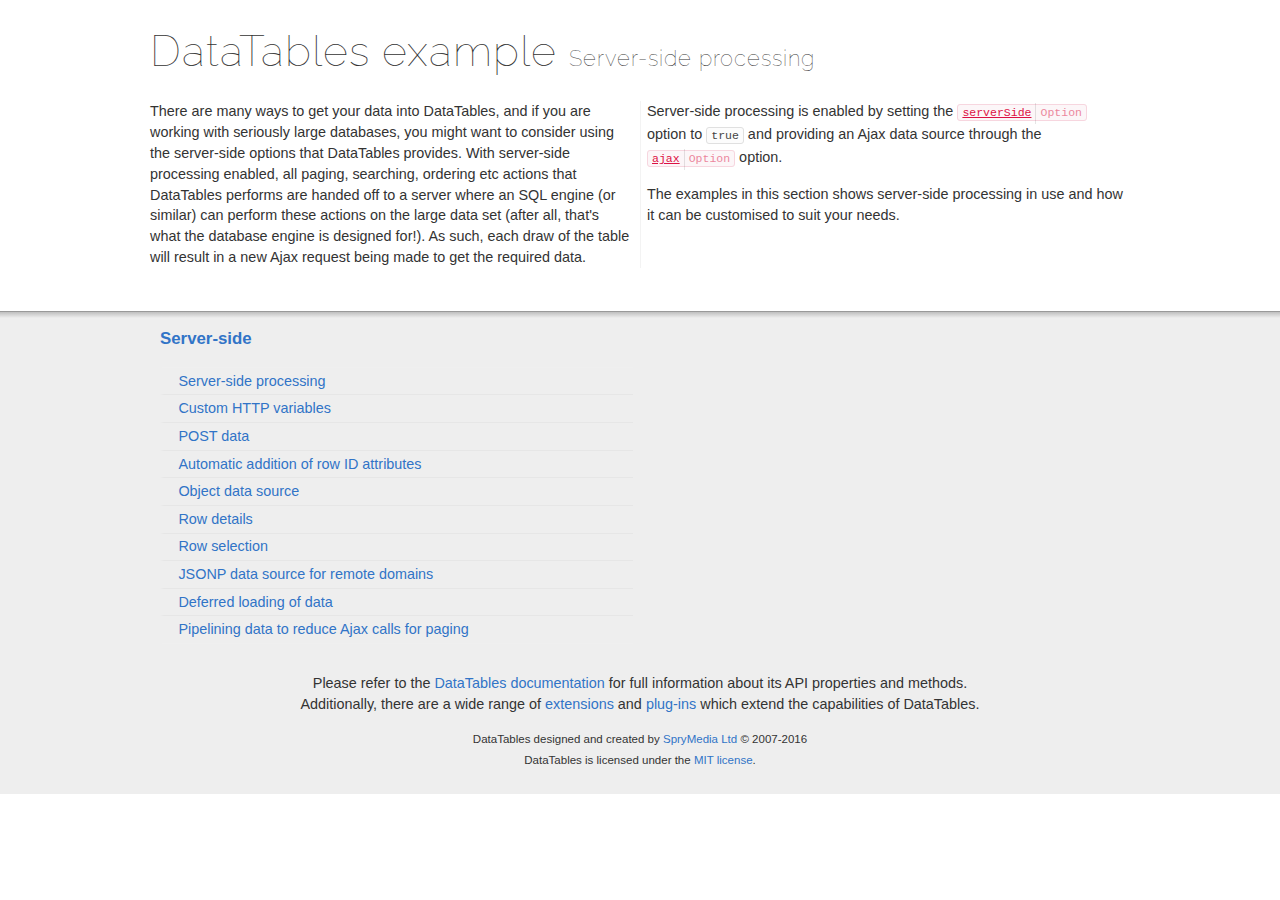
<file: Visualization/static/plugins/DataTables-1.10.13/examples/server_side/index.html>
<!DOCTYPE html>
<html>
<head>
	<meta charset="utf-8">
	<link rel="shortcut icon" type="image/ico" href="http://www.datatables.net/favicon.ico">
	<meta name="viewport" content="initial-scale=1.0, maximum-scale=2.0">
	<link rel="stylesheet" type="text/css" href="../resources/syntax/shCore.css">
	<link rel="stylesheet" type="text/css" href="../resources/demo.css">
	<script type="text/javascript" language="javascript" src="//code.jquery.com/jquery-1.12.4.js">
	</script>
	<script type="text/javascript" language="javascript" src="../resources/syntax/shCore.js">
	</script>
	<script type="text/javascript" language="javascript" src="../resources/demo.js">
	</script>
	<title>DataTables examples - Server-side processing</title>
</head>
<body class="dt-example">
	<div class="container">
		<section>
			<h1>DataTables example <span>Server-side processing</span></h1>
			<div class="info">
				<p>There are many ways to get your data into DataTables, and if you are working with seriously large databases, you might want to consider using the server-side
				options that DataTables provides. With server-side processing enabled, all paging, searching, ordering etc actions that DataTables performs are handed off to a
				server where an SQL engine (or similar) can perform these actions on the large data set (after all, that's what the database engine is designed for!). As such,
				each draw of the table will result in a new Ajax request being made to get the required data.</p>
				<p>Server-side processing is enabled by setting the <a href="//datatables.net/reference/option/serverSide"><code class="option" title=
				"DataTables initialisation option">serverSide</code></a> option to <code>true</code> and providing an Ajax data source through the <a href=
				"//datatables.net/reference/option/ajax"><code class="option" title="DataTables initialisation option">ajax</code></a> option.</p>
				<p>The examples in this section shows server-side processing in use and how it can be customised to suit your needs.</p>
			</div>
		</section>
	</div>
	<section>
		<div class="footer">
			<div class="gradient"></div>
			<div class="liner">
				<div class="toc">
					<div class="toc-group">
						<h3><a href="./index.html">Server-side</a></h3>
						<ul class="toc">
							<li>
								<a href="./simple.html">Server-side processing</a>
							</li>
							<li>
								<a href="./custom_vars.html">Custom HTTP variables</a>
							</li>
							<li>
								<a href="./post.html">POST data</a>
							</li>
							<li>
								<a href="./ids.html">Automatic addition of row ID attributes</a>
							</li>
							<li>
								<a href="./object_data.html">Object data source</a>
							</li>
							<li>
								<a href="./row_details.html">Row details</a>
							</li>
							<li>
								<a href="./select_rows.html">Row selection</a>
							</li>
							<li>
								<a href="./jsonp.html">JSONP data source for remote domains</a>
							</li>
							<li>
								<a href="./defer_loading.html">Deferred loading of data</a>
							</li>
							<li>
								<a href="./pipeline.html">Pipelining data to reduce Ajax calls for paging</a>
							</li>
						</ul>
					</div>
				</div>
				<div class="epilogue">
					<p>Please refer to the <a href="http://www.datatables.net">DataTables documentation</a> for full information about its API properties and methods.<br>
					Additionally, there are a wide range of <a href="http://www.datatables.net/extensions">extensions</a> and <a href=
					"http://www.datatables.net/plug-ins">plug-ins</a> which extend the capabilities of DataTables.</p>
					<p class="copyright">DataTables designed and created by <a href="http://www.sprymedia.co.uk">SpryMedia Ltd</a> © 2007-2016<br>
					DataTables is licensed under the <a href="http://www.datatables.net/mit">MIT license</a>.</p>
				</div>
			</div>
		</div>
	</section>
</body>
</html>
</file>
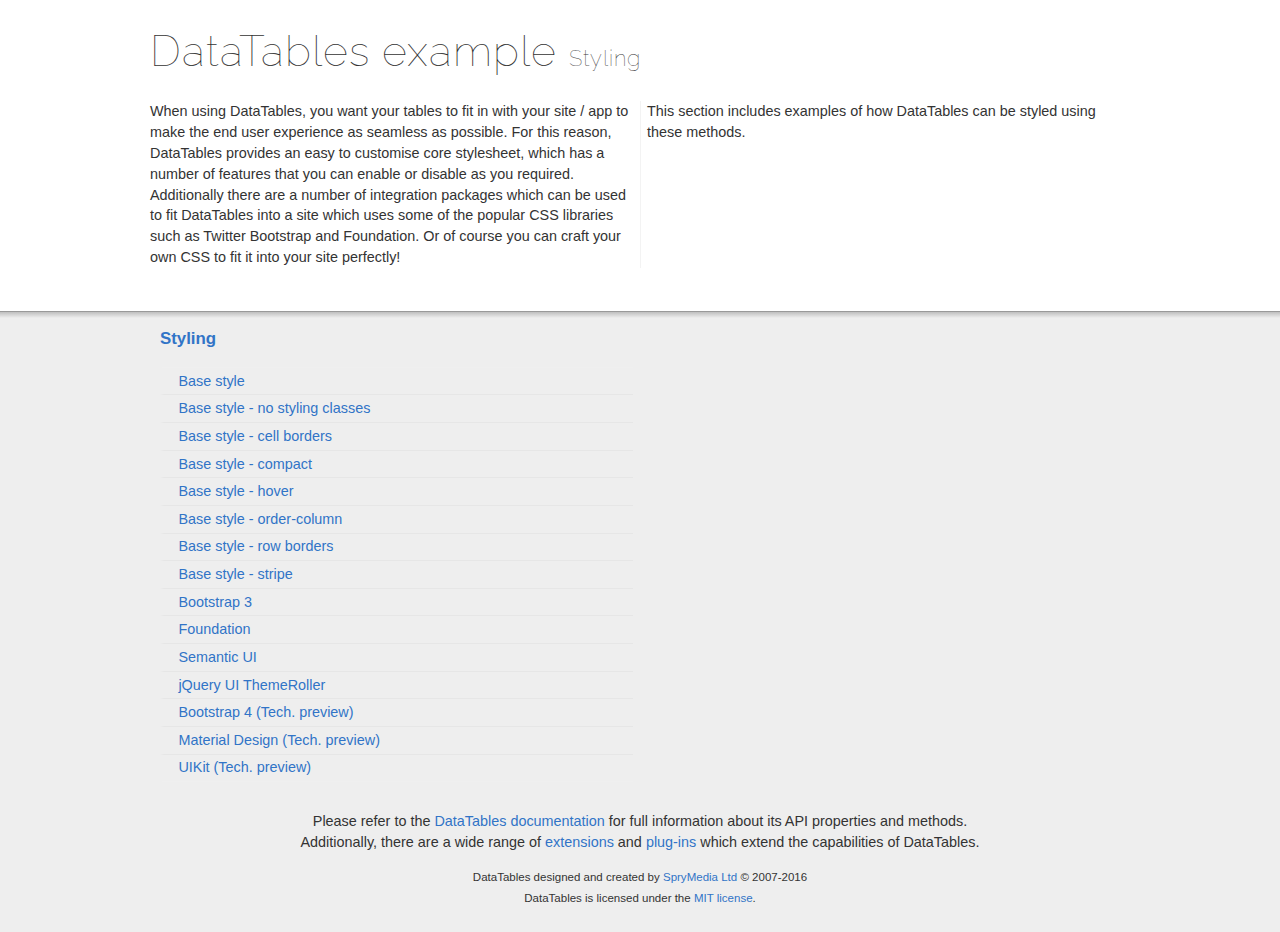
<file: Visualization/static/plugins/DataTables-1.10.13/examples/styling/index.html>
<!DOCTYPE html>
<html>
<head>
	<meta charset="utf-8">
	<link rel="shortcut icon" type="image/ico" href="http://www.datatables.net/favicon.ico">
	<meta name="viewport" content="initial-scale=1.0, maximum-scale=2.0">
	<link rel="stylesheet" type="text/css" href="../resources/syntax/shCore.css">
	<link rel="stylesheet" type="text/css" href="../resources/demo.css">
	<script type="text/javascript" language="javascript" src="//code.jquery.com/jquery-1.12.4.js">
	</script>
	<script type="text/javascript" language="javascript" src="../resources/syntax/shCore.js">
	</script>
	<script type="text/javascript" language="javascript" src="../resources/demo.js">
	</script>
	<title>DataTables examples - Styling</title>
</head>
<body class="dt-example">
	<div class="container">
		<section>
			<h1>DataTables example <span>Styling</span></h1>
			<div class="info">
				<p>When using DataTables, you want your tables to fit in with your site / app to make the end user experience as seamless as possible. For this reason, DataTables
				provides an easy to customise core stylesheet, which has a number of features that you can enable or disable as you required. Additionally there are a number of
				integration packages which can be used to fit DataTables into a site which uses some of the popular CSS libraries such as Twitter Bootstrap and Foundation. Or of
				course you can craft your own CSS to fit it into your site perfectly!</p>
				<p>This section includes examples of how DataTables can be styled using these methods.</p>
			</div>
		</section>
	</div>
	<section>
		<div class="footer">
			<div class="gradient"></div>
			<div class="liner">
				<div class="toc">
					<div class="toc-group">
						<h3><a href="./index.html">Styling</a></h3>
						<ul class="toc">
							<li>
								<a href="./display.html">Base style</a>
							</li>
							<li>
								<a href="./no-classes.html">Base style - no styling classes</a>
							</li>
							<li>
								<a href="./cell-border.html">Base style - cell borders</a>
							</li>
							<li>
								<a href="./compact.html">Base style - compact</a>
							</li>
							<li>
								<a href="./hover.html">Base style - hover</a>
							</li>
							<li>
								<a href="./order-column.html">Base style - order-column</a>
							</li>
							<li>
								<a href="./row-border.html">Base style - row borders</a>
							</li>
							<li>
								<a href="./stripe.html">Base style - stripe</a>
							</li>
							<li>
								<a href="./bootstrap.html">Bootstrap 3</a>
							</li>
							<li>
								<a href="./foundation.html">Foundation</a>
							</li>
							<li>
								<a href="./semanticui.html">Semantic UI</a>
							</li>
							<li>
								<a href="./jqueryUI.html">jQuery UI ThemeRoller</a>
							</li>
							<li>
								<a href="./bootstrap4.html">Bootstrap 4 (Tech. preview)</a>
							</li>
							<li>
								<a href="./material.html">Material Design (Tech. preview)</a>
							</li>
							<li>
								<a href="./uikit.html">UIKit (Tech. preview)</a>
							</li>
						</ul>
					</div>
				</div>
				<div class="epilogue">
					<p>Please refer to the <a href="http://www.datatables.net">DataTables documentation</a> for full information about its API properties and methods.<br>
					Additionally, there are a wide range of <a href="http://www.datatables.net/extensions">extensions</a> and <a href=
					"http://www.datatables.net/plug-ins">plug-ins</a> which extend the capabilities of DataTables.</p>
					<p class="copyright">DataTables designed and created by <a href="http://www.sprymedia.co.uk">SpryMedia Ltd</a> © 2007-2016<br>
					DataTables is licensed under the <a href="http://www.datatables.net/mit">MIT license</a>.</p>
				</div>
			</div>
		</div>
	</section>
</body>
</html>
</file>
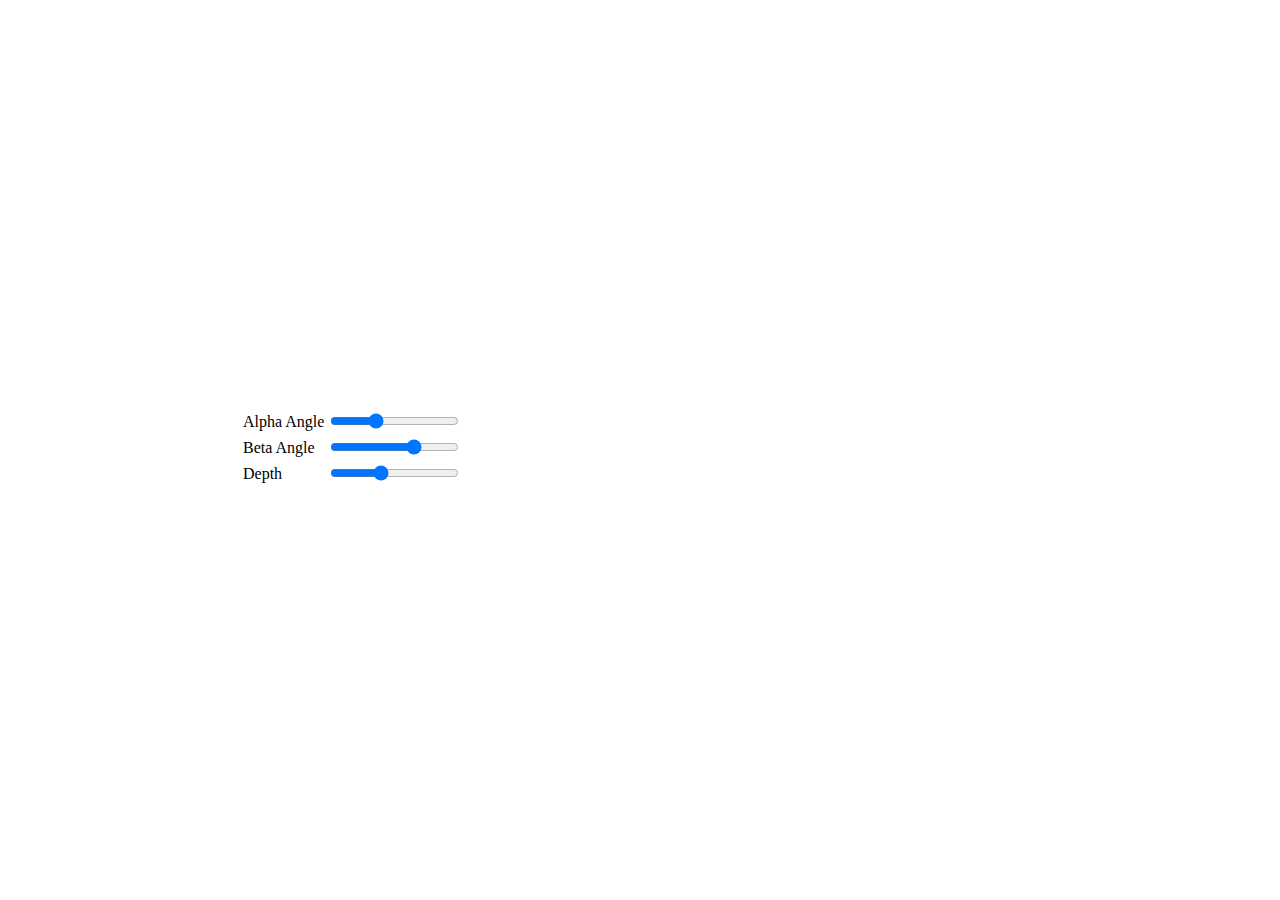
<file: Visualization/static/plugins/Highcharts-5.0.9/examples/3d-column-interactive/index.htm>
<!DOCTYPE HTML>
<html>
	<head>
		<meta http-equiv="Content-Type" content="text/html; charset=utf-8">
		<title>Highcharts Example</title>

		<script type="text/javascript" src="https://ajax.googleapis.com/ajax/libs/jquery/1.8.2/jquery.min.js"></script>
		<style type="text/css">
#container, #sliders {
    min-width: 310px; 
    max-width: 800px;
    margin: 0 auto;
}
#container {
    height: 400px; 
}
		</style>
	</head>
	<body>
<script src="https://code.jquery.com/jquery-3.1.1.min.js"></script>
<script src="https://code.highcharts.com/highcharts.js"></script>
<script src="https://code.highcharts.com/highcharts-3d.js"></script>
<script src="https://code.highcharts.com/modules/exporting.js"></script>

<div id="container"></div>
<div id="sliders">
    <table>
        <tr>
        	<td>Alpha Angle</td>
        	<td><input id="alpha" type="range" min="0" max="45" value="15"/> <span id="alpha-value" class="value"></span></td>
        </tr>
        <tr>
        	<td>Beta Angle</td>
        	<td><input id="beta" type="range" min="-45" max="45" value="15"/> <span id="beta-value" class="value"></span></td>
        </tr>
        <tr>
        	<td>Depth</td>
        	<td><input id="depth" type="range" min="20" max="100" value="50"/> <span id="depth-value" class="value"></span></td>
        </tr>
    </table>
</div>


		<script type="text/javascript">

// Set up the chart
var chart = new Highcharts.Chart({
    chart: {
        renderTo: 'container',
        type: 'column',
        options3d: {
            enabled: true,
            alpha: 15,
            beta: 15,
            depth: 50,
            viewDistance: 25
        }
    },
    title: {
        text: 'Chart rotation demo'
    },
    subtitle: {
        text: 'Test options by dragging the sliders below'
    },
    plotOptions: {
        column: {
            depth: 25
        }
    },
    series: [{
        data: [29.9, 71.5, 106.4, 129.2, 144.0, 176.0, 135.6, 148.5, 216.4, 194.1, 95.6, 54.4]
    }]
});

function showValues() {
    $('#alpha-value').html(chart.options.chart.options3d.alpha);
    $('#beta-value').html(chart.options.chart.options3d.beta);
    $('#depth-value').html(chart.options.chart.options3d.depth);
}

// Activate the sliders
$('#sliders input').on('input change', function () {
    chart.options.chart.options3d[this.id] = this.value;
    showValues();
    chart.redraw(false);
});

showValues();
		</script>
	</body>
</html>
</file>
<file: Visualization/static/plugins/DataTables-1.10.13/examples/resources/syntax/shCore.css>
/**
 * SyntaxHighlighter
 * http://alexgorbatchev.com/SyntaxHighlighter
 *
 * SyntaxHighlighter is donationware. If you are using it, please donate.
 * http://alexgorbatchev.com/SyntaxHighlighter/donate.html
 *
 * @version
 * 3.0.83 (July 02 2010)
 * 
 * @copyright
 * Copyright (C) 2004-2010 Alex Gorbatchev.
 *
 * @license
 * Dual licensed under the MIT and GPL licenses.
 */
.syntaxhighlighter a,
.syntaxhighlighter div,
.syntaxhighlighter code,
.syntaxhighlighter table,
.syntaxhighlighter table td,
.syntaxhighlighter table tr,
.syntaxhighlighter table tbody,
.syntaxhighlighter table thead,
.syntaxhighlighter table caption,
.syntaxhighlighter textarea {
  -moz-border-radius: 0 0 0 0 !important;
  -webkit-border-radius: 0 0 0 0 !important;
  background: none !important;
  border: 0 !important;
  bottom: auto !important;
  float: none !important;
  height: auto !important;
  left: auto !important;
  line-height: 1.1em !important;
  margin: 0 !important;
  outline: 0 !important;
  overflow: visible !important;
  padding: 0 !important;
  position: static !important;
  right: auto !important;
  text-align: left !important;
  top: auto !important;
  vertical-align: baseline !important;
  width: auto !important;
  box-sizing: content-box !important;
  font-family: "Source Code Pro","Consolas","Monaco","Bitstream Vera Sans Mono","Courier New",Courier,monospace !important;
  font-weight: normal !important;
  font-style: normal !important;
  font-size: 1em !important;
  min-height: inherit !important;
  min-height: auto !important;
  white-space: nowrap;
}

.syntaxhighlighter {
  width: 100% !important;
  margin: 1em 0 1em 0 !important;
  position: relative !important;
  overflow: auto !important;
  font-size: 1em !important;
  clear: both;

  box-shadow: inset 0 0 3px #555;
  padding: 5px 3px;
  background: #f8f8f8 !important;
  box-sizing: border-box;
}
.syntaxhighlighter.source {
  overflow: hidden !important;
}
.syntaxhighlighter .bold {
  font-weight: bold !important;
}
.syntaxhighlighter .italic {
  font-style: italic !important;
}
.syntaxhighlighter .line {
  white-space: nowrap !important;
}
.syntaxhighlighter table {
  width: 100% !important;
}
.syntaxhighlighter table caption {
  text-align: left !important;
  padding: .5em 0 0.5em 1em !important;
}
.syntaxhighlighter table td.code {
  width: 100% !important;
}
.syntaxhighlighter table td.code .container {
  position: relative !important;
}
.syntaxhighlighter table td.code .container textarea {
  box-sizing: border-box !important;
  position: absolute !important;
  left: 0 !important;
  top: 0 !important;
  width: 100% !important;
  height: 100% !important;
  border: none !important;
  background: white !important;
  padding-left: 1em !important;
  overflow: hidden !important;
  white-space: pre !important;
}
.syntaxhighlighter table td.gutter .line {
  text-align: right !important;
  padding: 2px 0.5em 2px 1em !important;
}
.syntaxhighlighter table td.code .line {
  padding: 2px 1em !important;
}
.syntaxhighlighter.nogutter td.code .container textarea, .syntaxhighlighter.nogutter td.code .line {
  padding-left: 0em !important;
}
.syntaxhighlighter.show {
  display: block !important;
}
.syntaxhighlighter.collapsed table {
  display: none !important;
}
.syntaxhighlighter.collapsed .toolbar {
  padding: 0.1em 0.8em 0em 0.8em !important;
  font-size: 1em !important;
  position: static !important;
  width: auto !important;
  height: auto !important;
}
.syntaxhighlighter.collapsed .toolbar span {
  display: inline !important;
  margin-right: 1em !important;
}
.syntaxhighlighter.collapsed .toolbar span a {
  padding: 0 !important;
  display: none !important;
}
.syntaxhighlighter.collapsed .toolbar span a.expandSource {
  display: inline !important;
}
.syntaxhighlighter .toolbar {
  position: absolute !important;
  right: 10px !important;
  top: 0 !important;
  font-size: 10px !important;
  z-index: 7 !important;
}
.syntaxhighlighter .toolbar span.title {
  display: inline !important;
}
.syntaxhighlighter .toolbar a {
  display: block !important;
  text-align: center !important;
  text-decoration: none !important;
  padding-top: 1px !important;
}
.syntaxhighlighter .toolbar a.expandSource {
  display: none !important;
}
.syntaxhighlighter.ie {
  font-size: .9em !important;
  padding: 1px 0 1px 0 !important;
}
.syntaxhighlighter.ie .toolbar {
  line-height: 8px !important;
}
.syntaxhighlighter.ie .toolbar a {
  padding-top: 0px !important;
}
.syntaxhighlighter.printing .line.alt1 .content,
.syntaxhighlighter.printing .line.alt2 .content,
.syntaxhighlighter.printing .line.highlighted .number,
.syntaxhighlighter.printing .line.highlighted.alt1 .content,
.syntaxhighlighter.printing .line.highlighted.alt2 .content {
  background: none !important;
}
.syntaxhighlighter.printing .line .number {
  color: #bbbbbb !important;
}
.syntaxhighlighter.printing .line .content {
  color: black !important;
}
.syntaxhighlighter.printing .toolbar {
  display: none !important;
}
.syntaxhighlighter.printing a {
  text-decoration: none !important;
}
.syntaxhighlighter.printing .plain, .syntaxhighlighter.printing .plain a {
  color: black !important;
}
.syntaxhighlighter.printing .comments, .syntaxhighlighter.printing .comments a {
  color: #008200 !important;
}
.syntaxhighlighter.printing .string, .syntaxhighlighter.printing .string a {
  color: blue !important;
}
.syntaxhighlighter.printing .keyword {
  color: #006699 !important;
  font-weight: bold !important;
}
.syntaxhighlighter.printing .preprocessor {
  color: gray !important;
}
.syntaxhighlighter.printing .variable {
  color: #aa7700 !important;
}
.syntaxhighlighter.printing .value {
  color: #009900 !important;
}
.syntaxhighlighter.printing .functions {
  color: #ff1493 !important;
}
.syntaxhighlighter.printing .constants {
  color: #0066cc !important;
}
.syntaxhighlighter.printing .script {
  font-weight: bold !important;
}
.syntaxhighlighter.printing .color1, .syntaxhighlighter.printing .color1 a {
  color: gray !important;
}
.syntaxhighlighter.printing .color2, .syntaxhighlighter.printing .color2 a {
  color: #ff1493 !important;
}
.syntaxhighlighter.printing .color3, .syntaxhighlighter.printing .color3 a {
  color: red !important;
}
.syntaxhighlighter.printing .break, .syntaxhighlighter.printing .break a {
  color: black !important;
}



/**
 * SyntaxHighlighter
 * http://alexgorbatchev.com/SyntaxHighlighter
 *
 * SyntaxHighlighter is donationware. If you are using it, please donate.
 * http://alexgorbatchev.com/SyntaxHighlighter/donate.html
 *
 * @version
 * 3.0.83 (July 02 2010)
 * 
 * @copyright
 * Copyright (C) 2004-2010 Alex Gorbatchev.
 *
 * @license
 * Dual licensed under the MIT and GPL licenses.
 */
.syntaxhighlighter {
  font-size: 13px !important;
  overflow: visible !important;
}
.syntaxhighlighter .line.alt1 {
  background-color: white !important;
}
.syntaxhighlighter .line.alt2 {
  background-color: #F8F8F8 !important;
}
.syntaxhighlighter .line.highlighted.alt1, .syntaxhighlighter .line.highlighted.alt2 {
  background-color: #e0e0e0 !important;
}
.syntaxhighlighter .line.highlighted.number {
  color: black !important;
}
.syntaxhighlighter table caption {
  color: black !important;
}
.syntaxhighlighter .gutter {
}
.syntaxhighlighter .gutter div {
  color: #5C5C5C !important;
}
.syntaxhighlighter .gutter .line.alt1, .syntaxhighlighter  .gutter .line.alt2 {
  background-color: transparent !important;
}
.odd .syntaxhighlighter .gutter .line.alt1, .odd .syntaxhighlighter  .gutter .line.alt2 {
  background-color: #F2F2F2 !important;
}
.syntaxhighlighter .gutter .line {
  border-right: 3px solid #4E6CA3 !important;
}
.syntaxhighlighter .gutter .line.highlighted {
  background-color: #4E6CA3 !important;
  color: white !important;
}
.syntaxhighlighter.printing .line .content {
  border: none !important;
}
.syntaxhighlighter.collapsed {
  overflow: visible !important;
}
.syntaxhighlighter.collapsed .toolbar {
  color: blue !important;
  background: white !important;
  border: 1px solid #4E6CA3 !important;
}
.syntaxhighlighter.collapsed .toolbar a {
  color: blue !important;
}
.syntaxhighlighter.collapsed .toolbar a:hover {
  color: red !important;
}
.syntaxhighlighter .toolbar {
  color: white !important;
  border: none !important;
}
.syntaxhighlighter .toolbar a {
  font: 100%/1.45em "Lucida Grande", Verdana, Arial, Helvetica, sans-serif !important;
  color: white !important;
  background: #4E6CA3 !important;
  float: right !important;
  padding: 2px 5px !important;
  clear: both;
}
.syntaxhighlighter .toolbar a:hover {
  color: #b7c5df !important;
  background: #39568b !important;
}
.syntaxhighlighter .plain, .syntaxhighlighter .plain a {
  color: black !important;
}
.syntaxhighlighter .comments, .syntaxhighlighter .comments a {
  color: #008200 !important;
}
.syntaxhighlighter .string, .syntaxhighlighter .string a {
  color: blue !important;
}
.syntaxhighlighter .keyword {
  color: #006699 !important;
}
.syntaxhighlighter .preprocessor {
  color: gray !important;
}
.syntaxhighlighter .variable {
  color: #aa7700 !important;
}
.syntaxhighlighter .value {
  color: #009900 !important;
}
.syntaxhighlighter .functions {
  color: #ff1493 !important;
}
.syntaxhighlighter .constants {
  color: #0066cc !important;
}
.syntaxhighlighter .script {
  font-weight: bold !important;
  color: #006699 !important;
  background-color: none !important;
}
.syntaxhighlighter .color1, .syntaxhighlighter .color1 a {
  color: gray !important;
}
.syntaxhighlighter .color2, .syntaxhighlighter .color2 a {
  color: #ff1493 !important;
}
.syntaxhighlighter .color3, .syntaxhighlighter .color3 a {
  color: red !important;
}

.syntaxhighlighter .keyword {
  font-weight: bold !important;
}

.datatables_ref:hover {
	text-decoration: underline;
	cursor: pointer;
	*cursor: hand;
}

.syntaxhighlighter .dtapi {
	color: #069;
}

.syntaxhighlighter .dtapi:hover {
	text-decoration: underline;
	cursor: pointer;
	*cursor: hand;
}

.syntaxhighlighter table {
  table-layout: fixed !important;
}

.syntaxhighlighter table td.gutter {
  width: 46px !important; /* enough for three digits */
}

.syntaxhighlighter table td.code {
  width: auto !important;
  overflow: auto !important;
}
</file>
<file: Visualization/static/plugins/DataTables-1.10.13/examples/resources/demo.css>
@import url(http://fonts.googleapis.com/css?family=Raleway:100);

body {
	font: 90%/1.45em "Helvetica Neue", HelveticaNeue, Arial, Helvetica, sans-serif;
	margin: 0;
	padding: 0;
	color: #333;
	background-color: #fff;
}

body.dt-example-bootstrap {
	font-family: "Helvetica Neue",Helvetica,Arial,sans-serif;
	font-size: 14px;
	line-height: 1.42857143;
}

div.container {
	max-width: 980px;
	margin: 0 auto;
}

h1 {
	font-family: 'HelveticaNeue-UltraLight', 'Helvetica Neue UltraLight', 'Raleway', 'Helvetica Neue', Arial, Helvetica, sans-serif;
    font-weight: 100;
    letter-spacing: 1px;
	font-size: 3em;
	line-height: 1em;
}

h1 span {
	font-size: 0.5em;
	line-height: 1em;
}

a {
	cursor: pointer;
	color: #3174c7;
	text-decoration: none;
}

p > a:hover {
	text-decoration: underline;
}

div.toc ul {
	color: #4E6CA3;
	list-style-type: none;
	padding-left: 0;
}

div.toc li {
	padding: 0.2em 1em;
	border-left: 4px solid transparent;
	border-bottom: 1px solid #e6e6e6;
}

div.toc li.active {
	border-left: 4px solid #458ae0;
}


div.toc li:first-child {
	border-top: 1px solid #efefef;
}

div.toc li:last-child {
	border-bottom: 1px solid #efefef;
}


div.epilogue {
	text-align: center;
}

p.copyright {
	font-size: 0.8em;
	padding-bottom: 2em;
	margin-bottom: 0;
}

.clear {
	clear: both;
	height: 0;
}


div.info {
	margin-bottom: 2em;

	-webkit-column-count: 2;
	   -moz-column-count: 2;
	    -ms-column-count: 2;
	     -o-column-count: 2;
	column-count: 2;


	-webkit-column-rule: 1px solid #F3F3F3;
	   -moz-column-rule: 1px solid #F3F3F3;
	    -ms-column-rule: 1px solid #F3F3F3;
	     -o-column-rule: 1px solid #F3F3F3;
	column-rule: 1px solid #F3F3F3;
}

div.info > * {
	-webkit-column-break-inside: avoid;
	break-inside: avoid;
}

div.info li {
	margin-top: 0.75em;
}

div.info p:first-child {
	margin-top: 0;
}

div.footer {
	position: relative;
	margin-top: 3em;
	border-top: 1px solid #999;
	background-color: #eee;
}

div.footer > div.liner {
	max-width: 960px;
	margin: 0 auto;
}

div.footer > div.gradient {
	position: absolute;
	top: 0;
	left: 0;
	width: 100%;
	height: 6px;

	background: -moz-linear-gradient(top, rgba(0,0,0,0.2) 0%, rgba(0,0,0,0) 100%); /* FF3.6+ */
	background: -webkit-gradient(linear, left top, left bottom, color-stop(0%,rgba(0,0,0,0.2)), color-stop(100%,rgba(0,0,0,0))); /* Chrome,Safari4+ */
	background: -webkit-linear-gradient(top, rgba(0,0,0,0.2) 0%,rgba(0,0,0,0) 100%); /* Chrome10+,Safari5.1+ */
	background: -o-linear-gradient(top, rgba(0,0,0,0.2) 0%,rgba(0,0,0,0) 100%); /* Opera 11.10+ */
	background: -ms-linear-gradient(top, rgba(0,0,0,0.2) 0%,rgba(0,0,0,0) 100%); /* IE10+ */
	background: linear-gradient(to bottom, rgba(0,0,0,0.2) 0%,rgba(0,0,0,0) 100%); /* W3C */
	filter: progid:DXImageTransform.Microsoft.gradient( startColorstr='#a6000000', endColorstr='#00000000',GradientType=0 ); /* IE6-9 */
}

div.toc {
	-webkit-column-count: 2;
	   -moz-column-count: 2;
	    -ms-column-count: 2;
	     -o-column-count: 2;
	column-count: 2;
}

div.toc-group {
	display: inline-block;
	width: 100%;
}

div.box {
	overflow: auto;
	height: 8em;
	padding: 1em;
	color: #444;
	background-color: #fcfcfc;
	border: 1px solid #e0e0e0;
	margin-bottom: 2em;
}


code {
	font-family: "Source Code Pro", Consolas, Menlo, Monaco, "Courier New", monospace;
	padding: 1px 4px;
	font-size: 0.8em;

	color: #444;
	background-color: #fcfcfc;

	border: 1px solid #e0e0e0;
	-webkit-border-radius: 3px;
	   -moz-border-radius: 3px;
	        border-radius: 3px;
}

code:after {
	display: inline-block;
	border-left: 1px solid rgba( 0, 0, 0, 0.2 );
	margin-left: 4px;
	padding-left: 4px;
	opacity: 0.5;
}

a code {
	text-decoration: underline;
}

code.option {
	color: #D14; /* red */
	background-color: #fcf6f8;
	border: 1px solid #f7d6df;
	white-space: nowrap;
}
code.option:after { content: 'Option'; }

code.path {
	color: #095c05; /* dark green */
	background-color: #eef7ed;
	border: 1px solid #8ccb89;
	white-space: nowrap;
}
code.path:after { content: 'Path'; }

code.tag {
	color: #c29f00; /* yellow */
	background-color: #fff9d7;
	border: 1px solid #ffe700;
	white-space: nowrap;
}
code.tag:after { content: 'Tag'; }

code.api {
	color: #0c199c; /* dark blue */
	background-color: #f4f5fc;
	border: 1px solid #c6cbe9;
	white-space: nowrap;
}
code.api:after { content: 'API'; }

code.type {
	color: #d119cf; /* pink */
	background-color: #faebfa;
	border: 1px solid #f3aef2;
	white-space: nowrap;
}
code.type:after { content: 'Type'; }

code.event {
	color: #2a839e; /* deep aqua */
	background-color: #f5fafb;
	border: 1px solid #a8ddec;
	white-space: nowrap;
}
code.event:after { content: 'Event'; }

code.string {
	color: #c05f1d; /* brown */
	background-color: #f5eee9;
	border: 1px solid #dfc4b2;
	white-space: nowrap;
}
code.string:after { content: 'String'; }

code.field {
	color: #ad1ee8; /* purple */
	background-color: #f9f1fc;
	border: 1px solid #ebc9f7;
	white-space: nowrap;
}
code.field:after { content: 'Field'; }

code.button {
	color: #464e50; /* grey */
	background-color: #f2f7f9;
	border: 1px solid #b8c3c5;
	white-space: nowrap;
}
code.button:after { content: 'Button'; }

code.multiline {
	display: inline-block;
	width: 95%;
}

div.syntaxhighlighter code:after {
	display: none;
}


ul.tabs {
	position: relative;
	top: 1px;
	height: 40px;
	margin: 20px 20px 0 0;
}


ul.tabs li {
	display: block;
	float: left;
	padding: 0 15px;
	height: 40px;
	font-size: 1.2em;
	margin: 0 5px;
	cursor: pointer;
	line-height: 40px;
	color: #121e32;
	border: 1px solid white;
	border-bottom: none;
	margin-top: -1px;
}

ul.tabs li.active {
	border: 1px solid #ccc;
	border-bottom: 1px solid white;
	margin-top: 0;
	border-top-left-radius: 5px;
	border-top-right-radius: 5px;
}

ul.tabs li:hover {
	background-color: #fafafa;
}

ul.tabs li.active:hover {
	background-color: white;
}

div.tabs {
	clear: both;
	margin-top: -1px;
}

div.tabs>div {
	padding: 15px;
	border: 1px solid #ccc;
	display: none;
	border-radius: 5px;
	box-shadow: 2px 2px 2px #bbb;
}

div.tabs>div h1 {
	border-bottom: none;
	margin-top: 1em;
}

div.tabs > div > p:first-child {
	margin-top: 0;
}

div.column_half {
	float: left;
	width: 49%;
	padding-right: 1%;
}


@media only screen and (max-width : 979px) {
	div.container,
	div.footer {
		padding: 0 1em;
	}
}

@media
	screen and (max-width : 767px),
	screen and (max-width : 768px) and (orientation: portrait) {
	div.info {
		-webkit-column-count: 1;
		   -moz-column-count: 1;
		    -ms-column-count: 1;
		     -o-column-count: 1;
		column-count: 1;
	}

	div.toc {
		-webkit-column-count: 1;
		   -moz-column-count: 1;
		    -ms-column-count: 1;
		     -o-column-count: 1;
		column-count: 1;
	}

	h1 span {
		display: block;
	}
}
</file>
